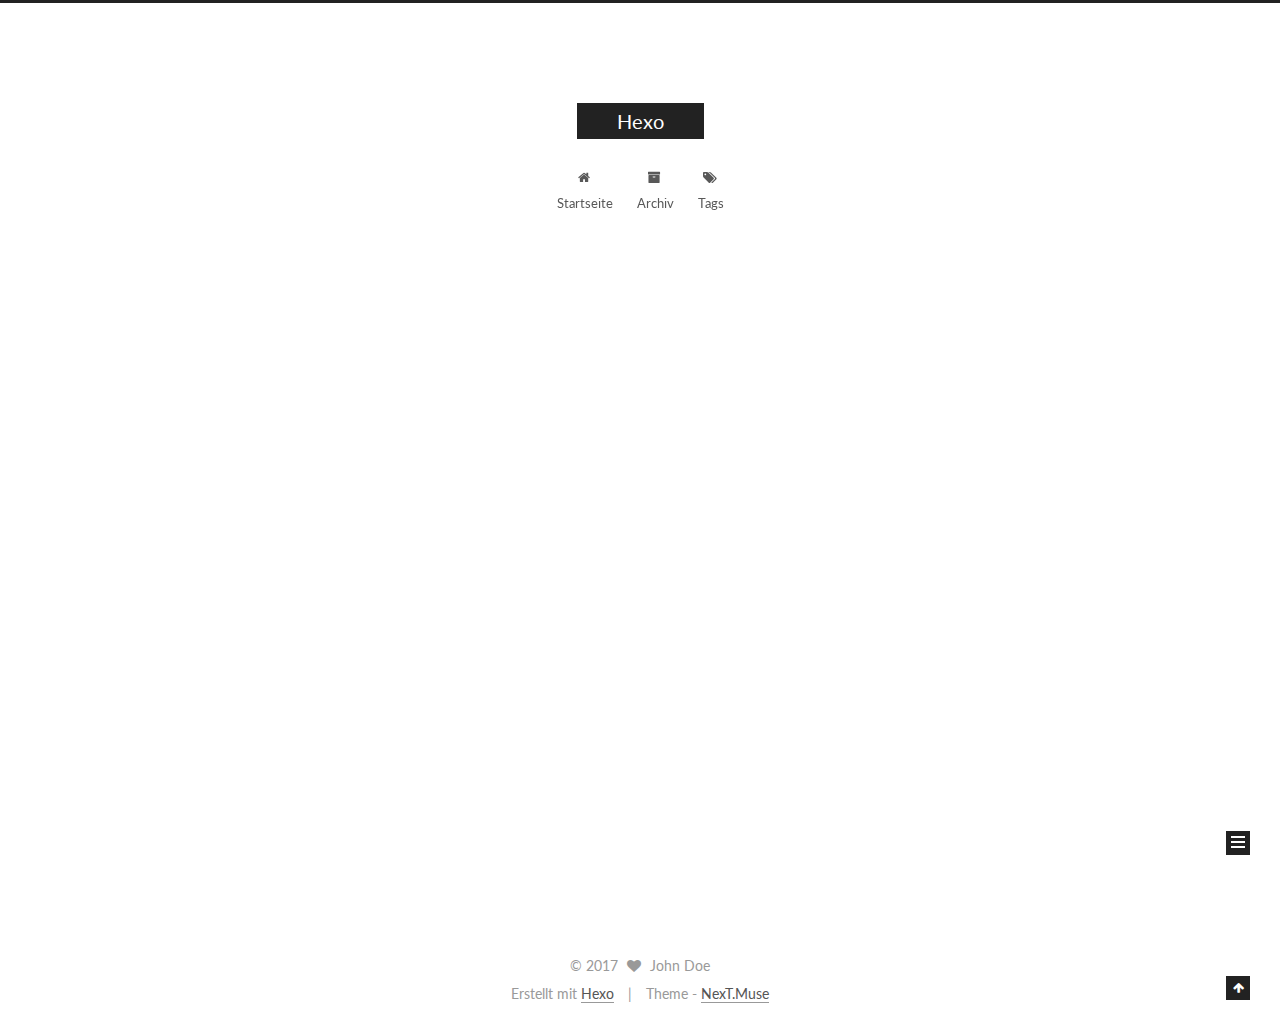
<file: index.html>
<!doctype html>



  


<html class="theme-next muse use-motion" lang="">
<head>
  <meta charset="UTF-8"/>
<meta http-equiv="X-UA-Compatible" content="IE=edge" />
<meta name="viewport" content="width=device-width, initial-scale=1, maximum-scale=1"/>



<meta http-equiv="Cache-Control" content="no-transform" />
<meta http-equiv="Cache-Control" content="no-siteapp" />















  
  
  <link href="/lib/fancybox/source/jquery.fancybox.css?v=2.1.5" rel="stylesheet" type="text/css" />




  
  
  
  

  
    
    
  

  

  

  

  

  
    
    
    <link href="//fonts.googleapis.com/css?family=Lato:300,300italic,400,400italic,700,700italic&subset=latin,latin-ext" rel="stylesheet" type="text/css">
  






<link href="/lib/font-awesome/css/font-awesome.min.css?v=4.6.2" rel="stylesheet" type="text/css" />

<link href="/css/main.css?v=5.1.0" rel="stylesheet" type="text/css" />


  <meta name="keywords" content="Hexo, NexT" />








  <link rel="shortcut icon" type="image/x-icon" href="/favicon.ico?v=5.1.0" />






<meta property="og:type" content="website">
<meta property="og:title" content="Hexo">
<meta property="og:url" content="http://yoursite.com/index.html">
<meta property="og:site_name" content="Hexo">
<meta name="twitter:card" content="summary">
<meta name="twitter:title" content="Hexo">



<script type="text/javascript" id="hexo.configurations">
  var NexT = window.NexT || {};
  var CONFIG = {
    root: '/',
    scheme: 'Muse',
    sidebar: {"position":"left","display":"post","offset":12,"offset_float":0,"b2t":false,"scrollpercent":false},
    fancybox: true,
    motion: true,
    duoshuo: {
      userId: '0',
      author: 'Author'
    },
    algolia: {
      applicationID: '',
      apiKey: '',
      indexName: '',
      hits: {"per_page":10},
      labels: {"input_placeholder":"Search for Posts","hits_empty":"We didn't find any results for the search: ${query}","hits_stats":"${hits} results found in ${time} ms"}
    }
  };
</script>



  <link rel="canonical" href="http://yoursite.com/"/>





  <title> Hexo </title>
</head>

<body itemscope itemtype="http://schema.org/WebPage" lang="">

  














  
  
    
  

  <div class="container one-collumn sidebar-position-left 
   page-home 
 ">
    <div class="headband"></div>

    <header id="header" class="header" itemscope itemtype="http://schema.org/WPHeader">
      <div class="header-inner"><div class="site-brand-wrapper">
  <div class="site-meta ">
    

    <div class="custom-logo-site-title">
      <a href="/"  class="brand" rel="start">
        <span class="logo-line-before"><i></i></span>
        <span class="site-title">Hexo</span>
        <span class="logo-line-after"><i></i></span>
      </a>
    </div>
      
        <p class="site-subtitle"></p>
      
  </div>

  <div class="site-nav-toggle">
    <button>
      <span class="btn-bar"></span>
      <span class="btn-bar"></span>
      <span class="btn-bar"></span>
    </button>
  </div>
</div>

<nav class="site-nav">
  

  
    <ul id="menu" class="menu">
      
        
        <li class="menu-item menu-item-home">
          <a href="/" rel="section">
            
              <i class="menu-item-icon fa fa-fw fa-home"></i> <br />
            
            Startseite
          </a>
        </li>
      
        
        <li class="menu-item menu-item-archives">
          <a href="/archives" rel="section">
            
              <i class="menu-item-icon fa fa-fw fa-archive"></i> <br />
            
            Archiv
          </a>
        </li>
      
        
        <li class="menu-item menu-item-tags">
          <a href="/tags" rel="section">
            
              <i class="menu-item-icon fa fa-fw fa-tags"></i> <br />
            
            Tags
          </a>
        </li>
      

      
    </ul>
  

  
</nav>



 </div>
    </header>

    <main id="main" class="main">
      <div class="main-inner">
        <div class="content-wrap">
          <div id="content" class="content">
            
  <section id="posts" class="posts-expand">
    
      

  

  
  
  

  <article class="post post-type-normal " itemscope itemtype="http://schema.org/Article">
    <link itemprop="mainEntityOfPage" href="http://yoursite.com/2017/02/26/hello-world/">

    <span hidden itemprop="author" itemscope itemtype="http://schema.org/Person">
      <meta itemprop="name" content="John Doe">
      <meta itemprop="description" content="">
      <meta itemprop="image" content="/images/avatar.gif">
    </span>

    <span hidden itemprop="publisher" itemscope itemtype="http://schema.org/Organization">
      <meta itemprop="name" content="Hexo">
    </span>

    
      <header class="post-header">

        
        
          <h1 class="post-title" itemprop="name headline">
            
            
              
                
                <a class="post-title-link" href="/2017/02/26/hello-world/" itemprop="url">
                  node
                </a>
              
            
          </h1>
        

        <div class="post-meta">
          <span class="post-time">
            
              <span class="post-meta-item-icon">
                <i class="fa fa-calendar-o"></i>
              </span>
              
                <span class="post-meta-item-text">Veröffentlicht am</span>
              
              <time title="Post created" itemprop="dateCreated datePublished" datetime="2017-02-26T17:44:05+08:00">
                2017-02-26
              </time>
            

            

            
          </span>

          

          
            
          

          
          

          

          

          

        </div>
      </header>
    


    <div class="post-body" itemprop="articleBody">

      
      

      
        
          
            <p>###global</p>
<ul>
<li>process<blockquote>
<p>nextTick 当前队列的地步<br>process.pid  进程的id<br>process.kill() 杀死进程<br> process.cwd()当前工作目录（__dirname不可以更改）<br>process.exit() 退出进程</p>
</blockquote>
</li>
<li>buffer</li>
<li>setTimeout/clearTimeout</li>
<li>setInterval/clearInterval</li>
<li>console<blockquote>
<p>console.log(error/info/warn/time/timeEnd)</p>
</blockquote>
</li>
</ul>

          
        
      
    </div>

    <div>
      
    </div>

    <div>
      
    </div>


    <footer class="post-footer">
      

      

      

      
      
        <div class="post-eof"></div>
      
    </footer>
  </article>


    
  </section>

  

          
          </div>
          


          

        </div>
        
          
  
  <div class="sidebar-toggle">
    <div class="sidebar-toggle-line-wrap">
      <span class="sidebar-toggle-line sidebar-toggle-line-first"></span>
      <span class="sidebar-toggle-line sidebar-toggle-line-middle"></span>
      <span class="sidebar-toggle-line sidebar-toggle-line-last"></span>
    </div>
  </div>

  <aside id="sidebar" class="sidebar">
    <div class="sidebar-inner">

      

      

      <section class="site-overview sidebar-panel sidebar-panel-active">
        <div class="site-author motion-element" itemprop="author" itemscope itemtype="http://schema.org/Person">
          <img class="site-author-image" itemprop="image"
               src="/images/avatar.gif"
               alt="John Doe" />
          <p class="site-author-name" itemprop="name">John Doe</p>
           
              <p class="site-description motion-element" itemprop="description"></p>
          
        </div>
        <nav class="site-state motion-element">
        
          
            <div class="site-state-item site-state-posts">
              <a href="/archives">
                <span class="site-state-item-count">1</span>
                <span class="site-state-item-name">Artikel</span>
              </a>
            </div>
          

          

          

        </nav>

        

        <div class="links-of-author motion-element">
          
        </div>

        
        

        
        

        


      </section>

      

      

    </div>
  </aside>


        
      </div>
    </main>

    <footer id="footer" class="footer">
      <div class="footer-inner">
        <div class="copyright" >
  
  &copy; 
  <span itemprop="copyrightYear">2017</span>
  <span class="with-love">
    <i class="fa fa-heart"></i>
  </span>
  <span class="author" itemprop="copyrightHolder">John Doe</span>
</div>


<div class="powered-by">
  Erstellt mit  <a class="theme-link" href="https://hexo.io">Hexo</a>
</div>

<div class="theme-info">
  Theme -
  <a class="theme-link" href="https://github.com/iissnan/hexo-theme-next">
    NexT.Muse
  </a>
</div>


        

        
      </div>
    </footer>

    
      <div class="back-to-top">
        <i class="fa fa-arrow-up"></i>
        
      </div>
    
    
  </div>

  

<script type="text/javascript">
  if (Object.prototype.toString.call(window.Promise) !== '[object Function]') {
    window.Promise = null;
  }
</script>









  




  
  <script type="text/javascript" src="/lib/jquery/index.js?v=2.1.3"></script>

  
  <script type="text/javascript" src="/lib/fastclick/lib/fastclick.min.js?v=1.0.6"></script>

  
  <script type="text/javascript" src="/lib/jquery_lazyload/jquery.lazyload.js?v=1.9.7"></script>

  
  <script type="text/javascript" src="/lib/velocity/velocity.min.js?v=1.2.1"></script>

  
  <script type="text/javascript" src="/lib/velocity/velocity.ui.min.js?v=1.2.1"></script>

  
  <script type="text/javascript" src="/lib/fancybox/source/jquery.fancybox.pack.js?v=2.1.5"></script>


  


  <script type="text/javascript" src="/js/src/utils.js?v=5.1.0"></script>

  <script type="text/javascript" src="/js/src/motion.js?v=5.1.0"></script>



  
  

  

  


  <script type="text/javascript" src="/js/src/bootstrap.js?v=5.1.0"></script>



  



  




	





  





  





  



  
  

  

  

  

  


  

</body>
</html>
</file>
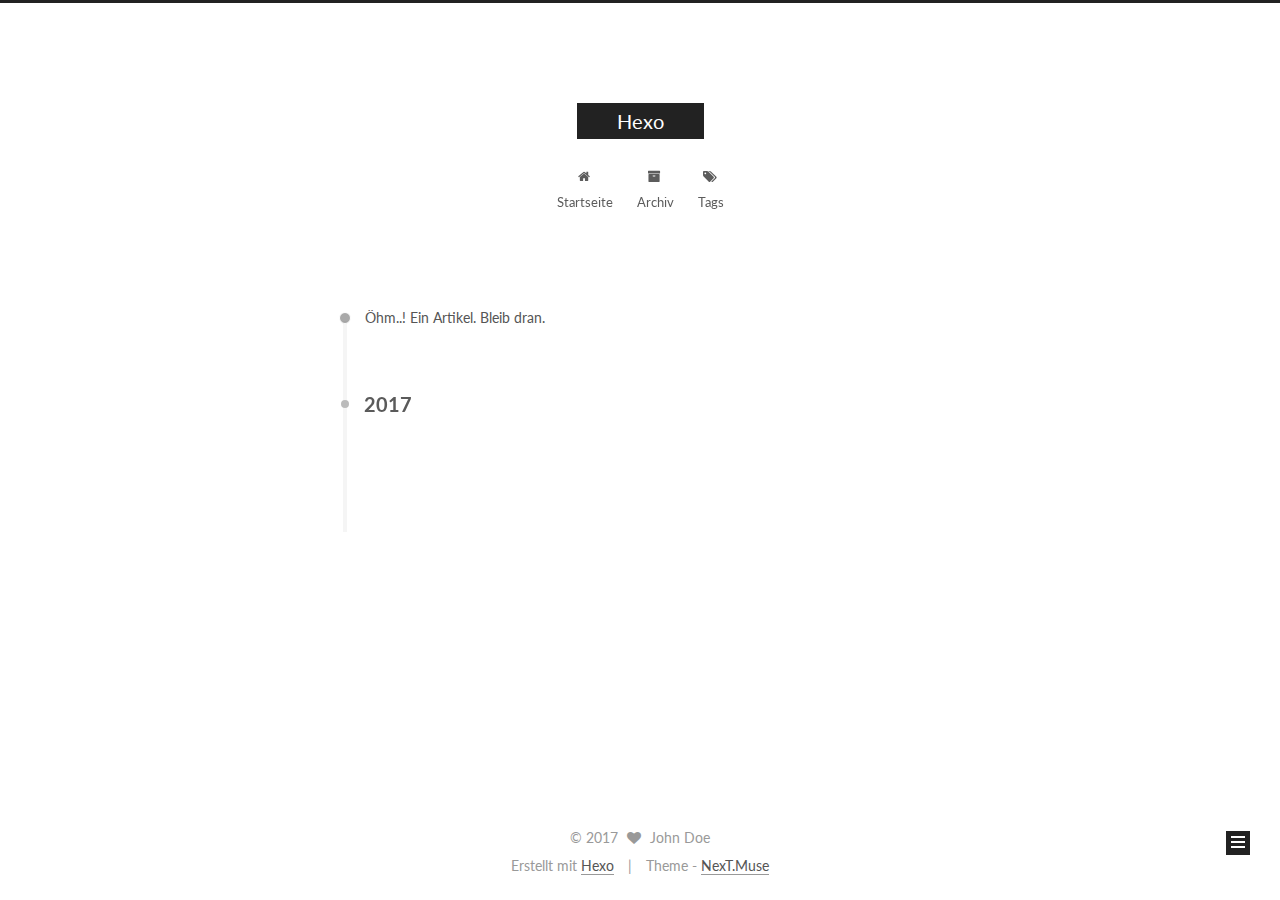
<file: archives/index.html>
<!doctype html>



  


<html class="theme-next muse use-motion" lang="">
<head>
  <meta charset="UTF-8"/>
<meta http-equiv="X-UA-Compatible" content="IE=edge" />
<meta name="viewport" content="width=device-width, initial-scale=1, maximum-scale=1"/>



<meta http-equiv="Cache-Control" content="no-transform" />
<meta http-equiv="Cache-Control" content="no-siteapp" />















  
  
  <link href="/lib/fancybox/source/jquery.fancybox.css?v=2.1.5" rel="stylesheet" type="text/css" />




  
  
  
  

  
    
    
  

  

  

  

  

  
    
    
    <link href="//fonts.googleapis.com/css?family=Lato:300,300italic,400,400italic,700,700italic&subset=latin,latin-ext" rel="stylesheet" type="text/css">
  






<link href="/lib/font-awesome/css/font-awesome.min.css?v=4.6.2" rel="stylesheet" type="text/css" />

<link href="/css/main.css?v=5.1.0" rel="stylesheet" type="text/css" />


  <meta name="keywords" content="Hexo, NexT" />








  <link rel="shortcut icon" type="image/x-icon" href="/favicon.ico?v=5.1.0" />






<meta property="og:type" content="website">
<meta property="og:title" content="Hexo">
<meta property="og:url" content="http://yoursite.com/archives/index.html">
<meta property="og:site_name" content="Hexo">
<meta name="twitter:card" content="summary">
<meta name="twitter:title" content="Hexo">



<script type="text/javascript" id="hexo.configurations">
  var NexT = window.NexT || {};
  var CONFIG = {
    root: '/',
    scheme: 'Muse',
    sidebar: {"position":"left","display":"post","offset":12,"offset_float":0,"b2t":false,"scrollpercent":false},
    fancybox: true,
    motion: true,
    duoshuo: {
      userId: '0',
      author: 'Author'
    },
    algolia: {
      applicationID: '',
      apiKey: '',
      indexName: '',
      hits: {"per_page":10},
      labels: {"input_placeholder":"Search for Posts","hits_empty":"We didn't find any results for the search: ${query}","hits_stats":"${hits} results found in ${time} ms"}
    }
  };
</script>



  <link rel="canonical" href="http://yoursite.com/archives/"/>





  <title> Archiv | Hexo </title>
</head>

<body itemscope itemtype="http://schema.org/WebPage" lang="">

  














  
  
    
  

  <div class="container one-collumn sidebar-position-left  page-archive  ">
    <div class="headband"></div>

    <header id="header" class="header" itemscope itemtype="http://schema.org/WPHeader">
      <div class="header-inner"><div class="site-brand-wrapper">
  <div class="site-meta ">
    

    <div class="custom-logo-site-title">
      <a href="/"  class="brand" rel="start">
        <span class="logo-line-before"><i></i></span>
        <span class="site-title">Hexo</span>
        <span class="logo-line-after"><i></i></span>
      </a>
    </div>
      
        <p class="site-subtitle"></p>
      
  </div>

  <div class="site-nav-toggle">
    <button>
      <span class="btn-bar"></span>
      <span class="btn-bar"></span>
      <span class="btn-bar"></span>
    </button>
  </div>
</div>

<nav class="site-nav">
  

  
    <ul id="menu" class="menu">
      
        
        <li class="menu-item menu-item-home">
          <a href="/" rel="section">
            
              <i class="menu-item-icon fa fa-fw fa-home"></i> <br />
            
            Startseite
          </a>
        </li>
      
        
        <li class="menu-item menu-item-archives">
          <a href="/archives" rel="section">
            
              <i class="menu-item-icon fa fa-fw fa-archive"></i> <br />
            
            Archiv
          </a>
        </li>
      
        
        <li class="menu-item menu-item-tags">
          <a href="/tags" rel="section">
            
              <i class="menu-item-icon fa fa-fw fa-tags"></i> <br />
            
            Tags
          </a>
        </li>
      

      
    </ul>
  

  
</nav>



 </div>
    </header>

    <main id="main" class="main">
      <div class="main-inner">
        <div class="content-wrap">
          <div id="content" class="content">
            

  <section id="posts" class="posts-collapse">
    <span class="archive-move-on"></span>

    <span class="archive-page-counter">
      
      
      
        
      
      Öhm..! Ein Artikel. Bleib dran.
    </span>

    

      
      
      

      
        
        <div class="collection-title">
          <h2 class="archive-year motion-element" id="archive-year-2017">2017</h2>
        </div>
      
      

      

  <article class="post post-type-normal" itemscope itemtype="http://schema.org/Article">
    <header class="post-header">

      <h1 class="post-title">
        
            <a class="post-title-link" href="/2017/02/26/hello-world/" itemprop="url">
              
                <span itemprop="name">node</span>
              
            </a>
        
      </h1>

      <div class="post-meta">
        <time class="post-time" itemprop="dateCreated"
              datetime="2017-02-26T17:44:05+08:00"
              content="2017-02-26" >
          02-26
        </time>
      </div>

    </header>
  </article>



    

  </section>

  


          
          </div>
          


          

        </div>
        
          
  
  <div class="sidebar-toggle">
    <div class="sidebar-toggle-line-wrap">
      <span class="sidebar-toggle-line sidebar-toggle-line-first"></span>
      <span class="sidebar-toggle-line sidebar-toggle-line-middle"></span>
      <span class="sidebar-toggle-line sidebar-toggle-line-last"></span>
    </div>
  </div>

  <aside id="sidebar" class="sidebar">
    <div class="sidebar-inner">

      

      

      <section class="site-overview sidebar-panel sidebar-panel-active">
        <div class="site-author motion-element" itemprop="author" itemscope itemtype="http://schema.org/Person">
          <img class="site-author-image" itemprop="image"
               src="/images/avatar.gif"
               alt="John Doe" />
          <p class="site-author-name" itemprop="name">John Doe</p>
           
              <p class="site-description motion-element" itemprop="description"></p>
          
        </div>
        <nav class="site-state motion-element">
        
          
            <div class="site-state-item site-state-posts">
              <a href="/archives">
                <span class="site-state-item-count">1</span>
                <span class="site-state-item-name">Artikel</span>
              </a>
            </div>
          

          

          

        </nav>

        

        <div class="links-of-author motion-element">
          
        </div>

        
        

        
        

        


      </section>

      

      

    </div>
  </aside>


        
      </div>
    </main>

    <footer id="footer" class="footer">
      <div class="footer-inner">
        <div class="copyright" >
  
  &copy; 
  <span itemprop="copyrightYear">2017</span>
  <span class="with-love">
    <i class="fa fa-heart"></i>
  </span>
  <span class="author" itemprop="copyrightHolder">John Doe</span>
</div>


<div class="powered-by">
  Erstellt mit  <a class="theme-link" href="https://hexo.io">Hexo</a>
</div>

<div class="theme-info">
  Theme -
  <a class="theme-link" href="https://github.com/iissnan/hexo-theme-next">
    NexT.Muse
  </a>
</div>


        

        
      </div>
    </footer>

    
      <div class="back-to-top">
        <i class="fa fa-arrow-up"></i>
        
      </div>
    
    
  </div>

  

<script type="text/javascript">
  if (Object.prototype.toString.call(window.Promise) !== '[object Function]') {
    window.Promise = null;
  }
</script>









  




  
  <script type="text/javascript" src="/lib/jquery/index.js?v=2.1.3"></script>

  
  <script type="text/javascript" src="/lib/fastclick/lib/fastclick.min.js?v=1.0.6"></script>

  
  <script type="text/javascript" src="/lib/jquery_lazyload/jquery.lazyload.js?v=1.9.7"></script>

  
  <script type="text/javascript" src="/lib/velocity/velocity.min.js?v=1.2.1"></script>

  
  <script type="text/javascript" src="/lib/velocity/velocity.ui.min.js?v=1.2.1"></script>

  
  <script type="text/javascript" src="/lib/fancybox/source/jquery.fancybox.pack.js?v=2.1.5"></script>


  


  <script type="text/javascript" src="/js/src/utils.js?v=5.1.0"></script>

  <script type="text/javascript" src="/js/src/motion.js?v=5.1.0"></script>



  
  

  
  
    <script type="text/javascript" id="motion.page.archive">
      $('.archive-year').velocity('transition.slideLeftIn');
    </script>
  


  


  <script type="text/javascript" src="/js/src/bootstrap.js?v=5.1.0"></script>



  



  




	





  





  





  



  
  

  

  

  

  


  

</body>
</html>
</file>
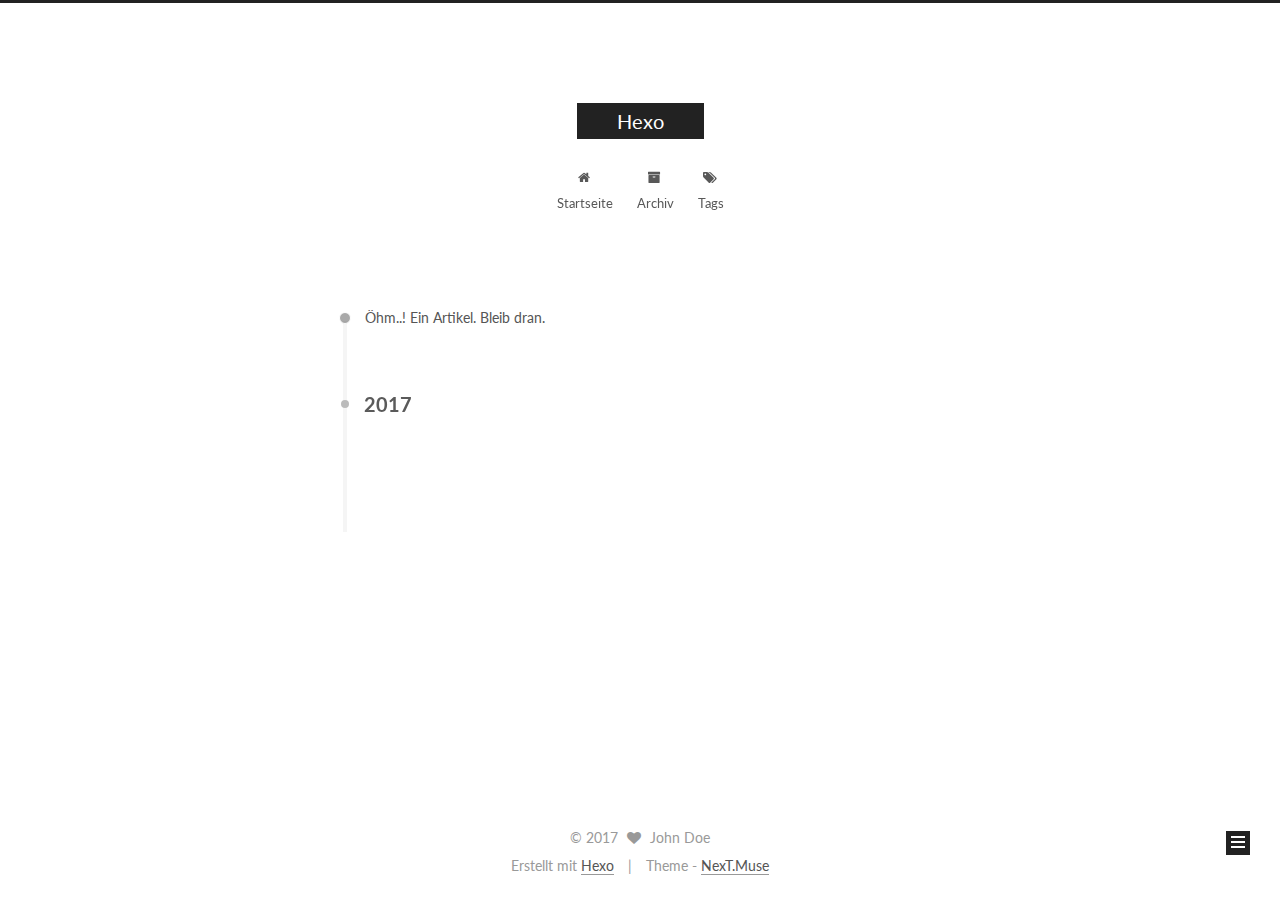
<file: archives/2017/index.html>
<!doctype html>



  


<html class="theme-next muse use-motion" lang="">
<head>
  <meta charset="UTF-8"/>
<meta http-equiv="X-UA-Compatible" content="IE=edge" />
<meta name="viewport" content="width=device-width, initial-scale=1, maximum-scale=1"/>



<meta http-equiv="Cache-Control" content="no-transform" />
<meta http-equiv="Cache-Control" content="no-siteapp" />















  
  
  <link href="/lib/fancybox/source/jquery.fancybox.css?v=2.1.5" rel="stylesheet" type="text/css" />




  
  
  
  

  
    
    
  

  

  

  

  

  
    
    
    <link href="//fonts.googleapis.com/css?family=Lato:300,300italic,400,400italic,700,700italic&subset=latin,latin-ext" rel="stylesheet" type="text/css">
  






<link href="/lib/font-awesome/css/font-awesome.min.css?v=4.6.2" rel="stylesheet" type="text/css" />

<link href="/css/main.css?v=5.1.0" rel="stylesheet" type="text/css" />


  <meta name="keywords" content="Hexo, NexT" />








  <link rel="shortcut icon" type="image/x-icon" href="/favicon.ico?v=5.1.0" />






<meta property="og:type" content="website">
<meta property="og:title" content="Hexo">
<meta property="og:url" content="http://yoursite.com/archives/2017/index.html">
<meta property="og:site_name" content="Hexo">
<meta name="twitter:card" content="summary">
<meta name="twitter:title" content="Hexo">



<script type="text/javascript" id="hexo.configurations">
  var NexT = window.NexT || {};
  var CONFIG = {
    root: '/',
    scheme: 'Muse',
    sidebar: {"position":"left","display":"post","offset":12,"offset_float":0,"b2t":false,"scrollpercent":false},
    fancybox: true,
    motion: true,
    duoshuo: {
      userId: '0',
      author: 'Author'
    },
    algolia: {
      applicationID: '',
      apiKey: '',
      indexName: '',
      hits: {"per_page":10},
      labels: {"input_placeholder":"Search for Posts","hits_empty":"We didn't find any results for the search: ${query}","hits_stats":"${hits} results found in ${time} ms"}
    }
  };
</script>



  <link rel="canonical" href="http://yoursite.com/archives/2017/"/>





  <title> Archiv | Hexo </title>
</head>

<body itemscope itemtype="http://schema.org/WebPage" lang="">

  














  
  
    
  

  <div class="container one-collumn sidebar-position-left  page-archive  ">
    <div class="headband"></div>

    <header id="header" class="header" itemscope itemtype="http://schema.org/WPHeader">
      <div class="header-inner"><div class="site-brand-wrapper">
  <div class="site-meta ">
    

    <div class="custom-logo-site-title">
      <a href="/"  class="brand" rel="start">
        <span class="logo-line-before"><i></i></span>
        <span class="site-title">Hexo</span>
        <span class="logo-line-after"><i></i></span>
      </a>
    </div>
      
        <p class="site-subtitle"></p>
      
  </div>

  <div class="site-nav-toggle">
    <button>
      <span class="btn-bar"></span>
      <span class="btn-bar"></span>
      <span class="btn-bar"></span>
    </button>
  </div>
</div>

<nav class="site-nav">
  

  
    <ul id="menu" class="menu">
      
        
        <li class="menu-item menu-item-home">
          <a href="/" rel="section">
            
              <i class="menu-item-icon fa fa-fw fa-home"></i> <br />
            
            Startseite
          </a>
        </li>
      
        
        <li class="menu-item menu-item-archives">
          <a href="/archives" rel="section">
            
              <i class="menu-item-icon fa fa-fw fa-archive"></i> <br />
            
            Archiv
          </a>
        </li>
      
        
        <li class="menu-item menu-item-tags">
          <a href="/tags" rel="section">
            
              <i class="menu-item-icon fa fa-fw fa-tags"></i> <br />
            
            Tags
          </a>
        </li>
      

      
    </ul>
  

  
</nav>



 </div>
    </header>

    <main id="main" class="main">
      <div class="main-inner">
        <div class="content-wrap">
          <div id="content" class="content">
            

  <section id="posts" class="posts-collapse">
    <span class="archive-move-on"></span>

    <span class="archive-page-counter">
      
      
      
        
      
      Öhm..! Ein Artikel. Bleib dran.
    </span>

    

      
      
      

      
        
        <div class="collection-title">
          <h2 class="archive-year motion-element" id="archive-year-2017">2017</h2>
        </div>
      
      

      

  <article class="post post-type-normal" itemscope itemtype="http://schema.org/Article">
    <header class="post-header">

      <h1 class="post-title">
        
            <a class="post-title-link" href="/2017/02/26/hello-world/" itemprop="url">
              
                <span itemprop="name">node</span>
              
            </a>
        
      </h1>

      <div class="post-meta">
        <time class="post-time" itemprop="dateCreated"
              datetime="2017-02-26T17:44:05+08:00"
              content="2017-02-26" >
          02-26
        </time>
      </div>

    </header>
  </article>



    

  </section>

  


          
          </div>
          


          

        </div>
        
          
  
  <div class="sidebar-toggle">
    <div class="sidebar-toggle-line-wrap">
      <span class="sidebar-toggle-line sidebar-toggle-line-first"></span>
      <span class="sidebar-toggle-line sidebar-toggle-line-middle"></span>
      <span class="sidebar-toggle-line sidebar-toggle-line-last"></span>
    </div>
  </div>

  <aside id="sidebar" class="sidebar">
    <div class="sidebar-inner">

      

      

      <section class="site-overview sidebar-panel sidebar-panel-active">
        <div class="site-author motion-element" itemprop="author" itemscope itemtype="http://schema.org/Person">
          <img class="site-author-image" itemprop="image"
               src="/images/avatar.gif"
               alt="John Doe" />
          <p class="site-author-name" itemprop="name">John Doe</p>
           
              <p class="site-description motion-element" itemprop="description"></p>
          
        </div>
        <nav class="site-state motion-element">
        
          
            <div class="site-state-item site-state-posts">
              <a href="/archives">
                <span class="site-state-item-count">1</span>
                <span class="site-state-item-name">Artikel</span>
              </a>
            </div>
          

          

          

        </nav>

        

        <div class="links-of-author motion-element">
          
        </div>

        
        

        
        

        


      </section>

      

      

    </div>
  </aside>


        
      </div>
    </main>

    <footer id="footer" class="footer">
      <div class="footer-inner">
        <div class="copyright" >
  
  &copy; 
  <span itemprop="copyrightYear">2017</span>
  <span class="with-love">
    <i class="fa fa-heart"></i>
  </span>
  <span class="author" itemprop="copyrightHolder">John Doe</span>
</div>


<div class="powered-by">
  Erstellt mit  <a class="theme-link" href="https://hexo.io">Hexo</a>
</div>

<div class="theme-info">
  Theme -
  <a class="theme-link" href="https://github.com/iissnan/hexo-theme-next">
    NexT.Muse
  </a>
</div>


        

        
      </div>
    </footer>

    
      <div class="back-to-top">
        <i class="fa fa-arrow-up"></i>
        
      </div>
    
    
  </div>

  

<script type="text/javascript">
  if (Object.prototype.toString.call(window.Promise) !== '[object Function]') {
    window.Promise = null;
  }
</script>









  




  
  <script type="text/javascript" src="/lib/jquery/index.js?v=2.1.3"></script>

  
  <script type="text/javascript" src="/lib/fastclick/lib/fastclick.min.js?v=1.0.6"></script>

  
  <script type="text/javascript" src="/lib/jquery_lazyload/jquery.lazyload.js?v=1.9.7"></script>

  
  <script type="text/javascript" src="/lib/velocity/velocity.min.js?v=1.2.1"></script>

  
  <script type="text/javascript" src="/lib/velocity/velocity.ui.min.js?v=1.2.1"></script>

  
  <script type="text/javascript" src="/lib/fancybox/source/jquery.fancybox.pack.js?v=2.1.5"></script>


  


  <script type="text/javascript" src="/js/src/utils.js?v=5.1.0"></script>

  <script type="text/javascript" src="/js/src/motion.js?v=5.1.0"></script>



  
  

  
  
    <script type="text/javascript" id="motion.page.archive">
      $('.archive-year').velocity('transition.slideLeftIn');
    </script>
  


  


  <script type="text/javascript" src="/js/src/bootstrap.js?v=5.1.0"></script>



  



  




	





  





  





  



  
  

  

  

  

  


  

</body>
</html>
</file>
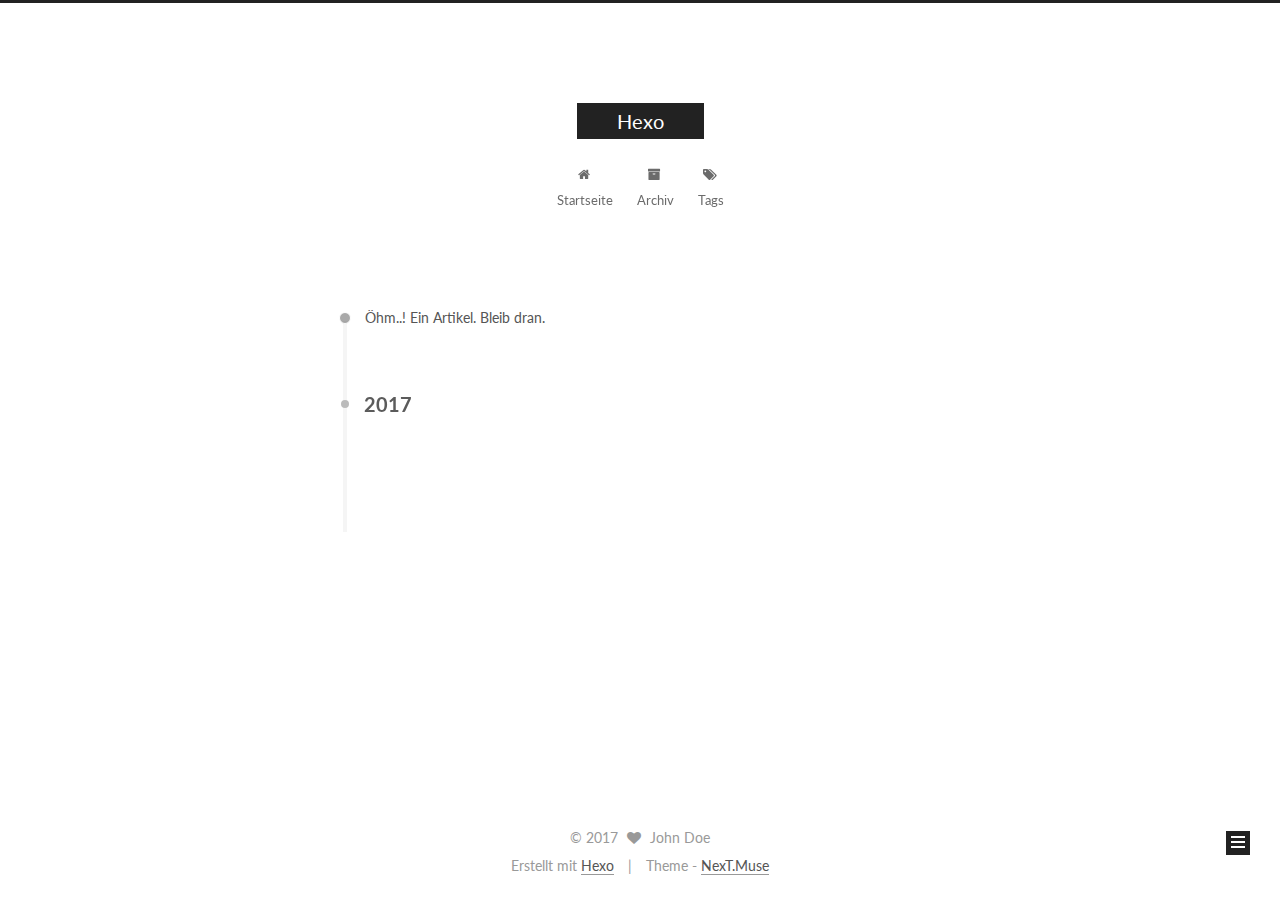
<file: archives/2017/02/index.html>
<!doctype html>



  


<html class="theme-next muse use-motion" lang="">
<head>
  <meta charset="UTF-8"/>
<meta http-equiv="X-UA-Compatible" content="IE=edge" />
<meta name="viewport" content="width=device-width, initial-scale=1, maximum-scale=1"/>



<meta http-equiv="Cache-Control" content="no-transform" />
<meta http-equiv="Cache-Control" content="no-siteapp" />















  
  
  <link href="/lib/fancybox/source/jquery.fancybox.css?v=2.1.5" rel="stylesheet" type="text/css" />




  
  
  
  

  
    
    
  

  

  

  

  

  
    
    
    <link href="//fonts.googleapis.com/css?family=Lato:300,300italic,400,400italic,700,700italic&subset=latin,latin-ext" rel="stylesheet" type="text/css">
  






<link href="/lib/font-awesome/css/font-awesome.min.css?v=4.6.2" rel="stylesheet" type="text/css" />

<link href="/css/main.css?v=5.1.0" rel="stylesheet" type="text/css" />


  <meta name="keywords" content="Hexo, NexT" />








  <link rel="shortcut icon" type="image/x-icon" href="/favicon.ico?v=5.1.0" />






<meta property="og:type" content="website">
<meta property="og:title" content="Hexo">
<meta property="og:url" content="http://yoursite.com/archives/2017/02/index.html">
<meta property="og:site_name" content="Hexo">
<meta name="twitter:card" content="summary">
<meta name="twitter:title" content="Hexo">



<script type="text/javascript" id="hexo.configurations">
  var NexT = window.NexT || {};
  var CONFIG = {
    root: '/',
    scheme: 'Muse',
    sidebar: {"position":"left","display":"post","offset":12,"offset_float":0,"b2t":false,"scrollpercent":false},
    fancybox: true,
    motion: true,
    duoshuo: {
      userId: '0',
      author: 'Author'
    },
    algolia: {
      applicationID: '',
      apiKey: '',
      indexName: '',
      hits: {"per_page":10},
      labels: {"input_placeholder":"Search for Posts","hits_empty":"We didn't find any results for the search: ${query}","hits_stats":"${hits} results found in ${time} ms"}
    }
  };
</script>



  <link rel="canonical" href="http://yoursite.com/archives/2017/02/"/>





  <title> Archiv | Hexo </title>
</head>

<body itemscope itemtype="http://schema.org/WebPage" lang="">

  














  
  
    
  

  <div class="container one-collumn sidebar-position-left  page-archive  ">
    <div class="headband"></div>

    <header id="header" class="header" itemscope itemtype="http://schema.org/WPHeader">
      <div class="header-inner"><div class="site-brand-wrapper">
  <div class="site-meta ">
    

    <div class="custom-logo-site-title">
      <a href="/"  class="brand" rel="start">
        <span class="logo-line-before"><i></i></span>
        <span class="site-title">Hexo</span>
        <span class="logo-line-after"><i></i></span>
      </a>
    </div>
      
        <p class="site-subtitle"></p>
      
  </div>

  <div class="site-nav-toggle">
    <button>
      <span class="btn-bar"></span>
      <span class="btn-bar"></span>
      <span class="btn-bar"></span>
    </button>
  </div>
</div>

<nav class="site-nav">
  

  
    <ul id="menu" class="menu">
      
        
        <li class="menu-item menu-item-home">
          <a href="/" rel="section">
            
              <i class="menu-item-icon fa fa-fw fa-home"></i> <br />
            
            Startseite
          </a>
        </li>
      
        
        <li class="menu-item menu-item-archives">
          <a href="/archives" rel="section">
            
              <i class="menu-item-icon fa fa-fw fa-archive"></i> <br />
            
            Archiv
          </a>
        </li>
      
        
        <li class="menu-item menu-item-tags">
          <a href="/tags" rel="section">
            
              <i class="menu-item-icon fa fa-fw fa-tags"></i> <br />
            
            Tags
          </a>
        </li>
      

      
    </ul>
  

  
</nav>



 </div>
    </header>

    <main id="main" class="main">
      <div class="main-inner">
        <div class="content-wrap">
          <div id="content" class="content">
            

  <section id="posts" class="posts-collapse">
    <span class="archive-move-on"></span>

    <span class="archive-page-counter">
      
      
      
        
      
      Öhm..! Ein Artikel. Bleib dran.
    </span>

    

      
      
      

      
        
        <div class="collection-title">
          <h2 class="archive-year motion-element" id="archive-year-2017">2017</h2>
        </div>
      
      

      

  <article class="post post-type-normal" itemscope itemtype="http://schema.org/Article">
    <header class="post-header">

      <h1 class="post-title">
        
            <a class="post-title-link" href="/2017/02/26/hello-world/" itemprop="url">
              
                <span itemprop="name">node</span>
              
            </a>
        
      </h1>

      <div class="post-meta">
        <time class="post-time" itemprop="dateCreated"
              datetime="2017-02-26T17:44:05+08:00"
              content="2017-02-26" >
          02-26
        </time>
      </div>

    </header>
  </article>



    

  </section>

  


          
          </div>
          


          

        </div>
        
          
  
  <div class="sidebar-toggle">
    <div class="sidebar-toggle-line-wrap">
      <span class="sidebar-toggle-line sidebar-toggle-line-first"></span>
      <span class="sidebar-toggle-line sidebar-toggle-line-middle"></span>
      <span class="sidebar-toggle-line sidebar-toggle-line-last"></span>
    </div>
  </div>

  <aside id="sidebar" class="sidebar">
    <div class="sidebar-inner">

      

      

      <section class="site-overview sidebar-panel sidebar-panel-active">
        <div class="site-author motion-element" itemprop="author" itemscope itemtype="http://schema.org/Person">
          <img class="site-author-image" itemprop="image"
               src="/images/avatar.gif"
               alt="John Doe" />
          <p class="site-author-name" itemprop="name">John Doe</p>
           
              <p class="site-description motion-element" itemprop="description"></p>
          
        </div>
        <nav class="site-state motion-element">
        
          
            <div class="site-state-item site-state-posts">
              <a href="/archives">
                <span class="site-state-item-count">1</span>
                <span class="site-state-item-name">Artikel</span>
              </a>
            </div>
          

          

          

        </nav>

        

        <div class="links-of-author motion-element">
          
        </div>

        
        

        
        

        


      </section>

      

      

    </div>
  </aside>


        
      </div>
    </main>

    <footer id="footer" class="footer">
      <div class="footer-inner">
        <div class="copyright" >
  
  &copy; 
  <span itemprop="copyrightYear">2017</span>
  <span class="with-love">
    <i class="fa fa-heart"></i>
  </span>
  <span class="author" itemprop="copyrightHolder">John Doe</span>
</div>


<div class="powered-by">
  Erstellt mit  <a class="theme-link" href="https://hexo.io">Hexo</a>
</div>

<div class="theme-info">
  Theme -
  <a class="theme-link" href="https://github.com/iissnan/hexo-theme-next">
    NexT.Muse
  </a>
</div>


        

        
      </div>
    </footer>

    
      <div class="back-to-top">
        <i class="fa fa-arrow-up"></i>
        
      </div>
    
    
  </div>

  

<script type="text/javascript">
  if (Object.prototype.toString.call(window.Promise) !== '[object Function]') {
    window.Promise = null;
  }
</script>









  




  
  <script type="text/javascript" src="/lib/jquery/index.js?v=2.1.3"></script>

  
  <script type="text/javascript" src="/lib/fastclick/lib/fastclick.min.js?v=1.0.6"></script>

  
  <script type="text/javascript" src="/lib/jquery_lazyload/jquery.lazyload.js?v=1.9.7"></script>

  
  <script type="text/javascript" src="/lib/velocity/velocity.min.js?v=1.2.1"></script>

  
  <script type="text/javascript" src="/lib/velocity/velocity.ui.min.js?v=1.2.1"></script>

  
  <script type="text/javascript" src="/lib/fancybox/source/jquery.fancybox.pack.js?v=2.1.5"></script>


  


  <script type="text/javascript" src="/js/src/utils.js?v=5.1.0"></script>

  <script type="text/javascript" src="/js/src/motion.js?v=5.1.0"></script>



  
  

  
  
    <script type="text/javascript" id="motion.page.archive">
      $('.archive-year').velocity('transition.slideLeftIn');
    </script>
  


  


  <script type="text/javascript" src="/js/src/bootstrap.js?v=5.1.0"></script>



  



  




	





  





  





  



  
  

  

  

  

  


  

</body>
</html>
</file>
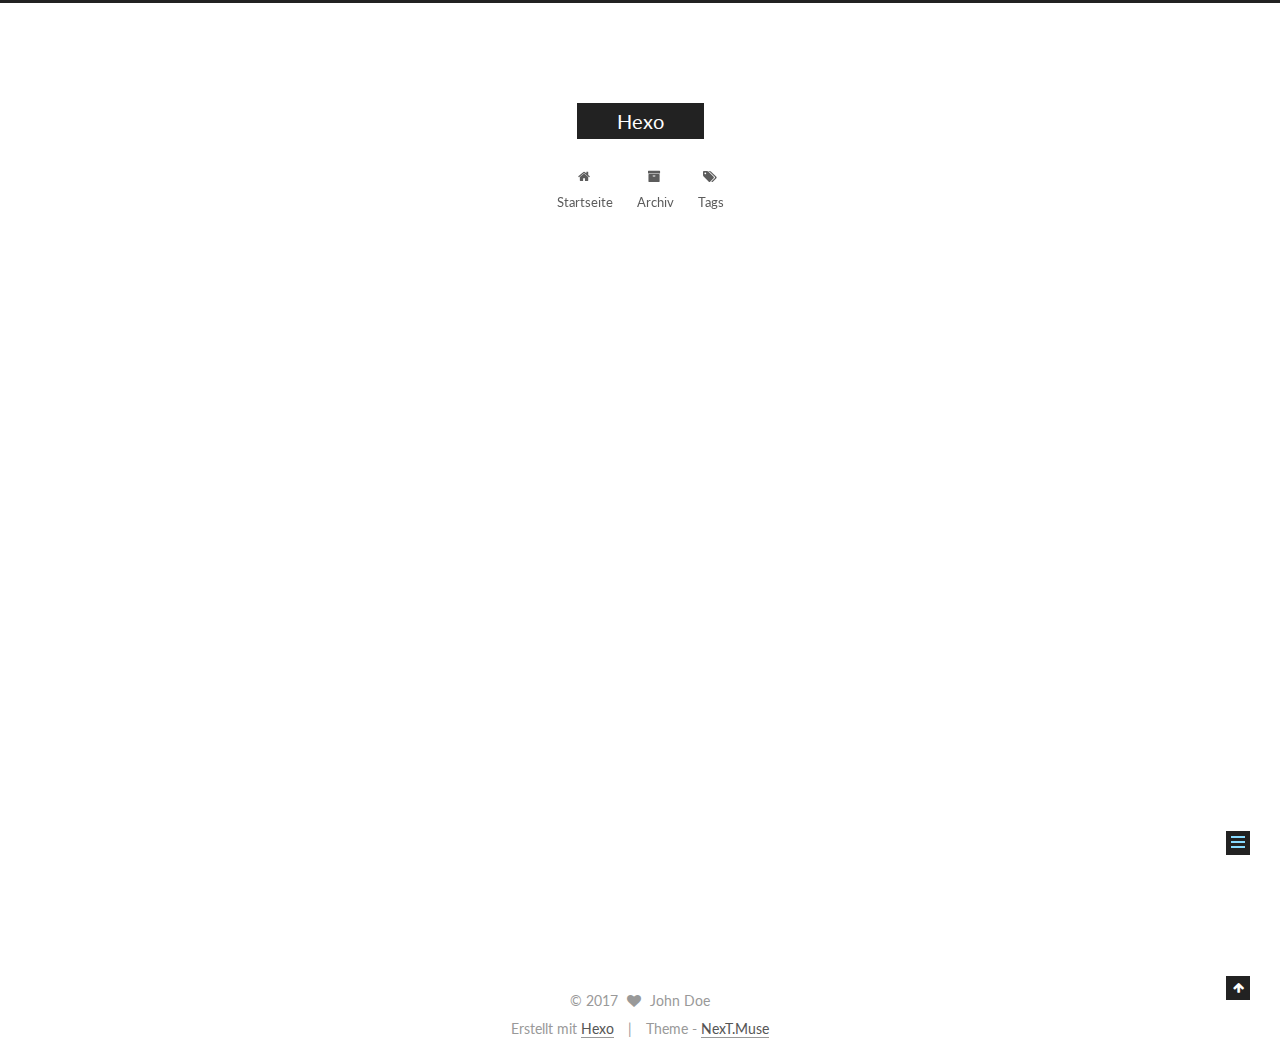
<file: 2017/02/26/hello-world/index.html>
<!doctype html>



  


<html class="theme-next muse use-motion" lang="">
<head>
  <meta charset="UTF-8"/>
<meta http-equiv="X-UA-Compatible" content="IE=edge" />
<meta name="viewport" content="width=device-width, initial-scale=1, maximum-scale=1"/>



<meta http-equiv="Cache-Control" content="no-transform" />
<meta http-equiv="Cache-Control" content="no-siteapp" />















  
  
  <link href="/lib/fancybox/source/jquery.fancybox.css?v=2.1.5" rel="stylesheet" type="text/css" />




  
  
  
  

  
    
    
  

  

  

  

  

  
    
    
    <link href="//fonts.googleapis.com/css?family=Lato:300,300italic,400,400italic,700,700italic&subset=latin,latin-ext" rel="stylesheet" type="text/css">
  






<link href="/lib/font-awesome/css/font-awesome.min.css?v=4.6.2" rel="stylesheet" type="text/css" />

<link href="/css/main.css?v=5.1.0" rel="stylesheet" type="text/css" />


  <meta name="keywords" content="Hexo, NexT" />








  <link rel="shortcut icon" type="image/x-icon" href="/favicon.ico?v=5.1.0" />






<meta name="description" content="###global

process
nextTick 当前队列的地步process.pid  进程的idprocess.kill() 杀死进程 process.cwd()当前工作目录（__dirname不可以更改）process.exit() 退出进程


buffer
setTimeout/clearTimeout
setInterval/clearInterval
console
conso">
<meta property="og:type" content="article">
<meta property="og:title" content="node">
<meta property="og:url" content="http://yoursite.com/2017/02/26/hello-world/index.html">
<meta property="og:site_name" content="Hexo">
<meta property="og:description" content="###global

process
nextTick 当前队列的地步process.pid  进程的idprocess.kill() 杀死进程 process.cwd()当前工作目录（__dirname不可以更改）process.exit() 退出进程


buffer
setTimeout/clearTimeout
setInterval/clearInterval
console
conso">
<meta property="og:updated_time" content="2017-02-26T09:56:45.532Z">
<meta name="twitter:card" content="summary">
<meta name="twitter:title" content="node">
<meta name="twitter:description" content="###global

process
nextTick 当前队列的地步process.pid  进程的idprocess.kill() 杀死进程 process.cwd()当前工作目录（__dirname不可以更改）process.exit() 退出进程


buffer
setTimeout/clearTimeout
setInterval/clearInterval
console
conso">



<script type="text/javascript" id="hexo.configurations">
  var NexT = window.NexT || {};
  var CONFIG = {
    root: '/',
    scheme: 'Muse',
    sidebar: {"position":"left","display":"post","offset":12,"offset_float":0,"b2t":false,"scrollpercent":false},
    fancybox: true,
    motion: true,
    duoshuo: {
      userId: '0',
      author: 'Author'
    },
    algolia: {
      applicationID: '',
      apiKey: '',
      indexName: '',
      hits: {"per_page":10},
      labels: {"input_placeholder":"Search for Posts","hits_empty":"We didn't find any results for the search: ${query}","hits_stats":"${hits} results found in ${time} ms"}
    }
  };
</script>



  <link rel="canonical" href="http://yoursite.com/2017/02/26/hello-world/"/>





  <title> node | Hexo </title>
</head>

<body itemscope itemtype="http://schema.org/WebPage" lang="">

  














  
  
    
  

  <div class="container one-collumn sidebar-position-left page-post-detail ">
    <div class="headband"></div>

    <header id="header" class="header" itemscope itemtype="http://schema.org/WPHeader">
      <div class="header-inner"><div class="site-brand-wrapper">
  <div class="site-meta ">
    

    <div class="custom-logo-site-title">
      <a href="/"  class="brand" rel="start">
        <span class="logo-line-before"><i></i></span>
        <span class="site-title">Hexo</span>
        <span class="logo-line-after"><i></i></span>
      </a>
    </div>
      
        <p class="site-subtitle"></p>
      
  </div>

  <div class="site-nav-toggle">
    <button>
      <span class="btn-bar"></span>
      <span class="btn-bar"></span>
      <span class="btn-bar"></span>
    </button>
  </div>
</div>

<nav class="site-nav">
  

  
    <ul id="menu" class="menu">
      
        
        <li class="menu-item menu-item-home">
          <a href="/" rel="section">
            
              <i class="menu-item-icon fa fa-fw fa-home"></i> <br />
            
            Startseite
          </a>
        </li>
      
        
        <li class="menu-item menu-item-archives">
          <a href="/archives" rel="section">
            
              <i class="menu-item-icon fa fa-fw fa-archive"></i> <br />
            
            Archiv
          </a>
        </li>
      
        
        <li class="menu-item menu-item-tags">
          <a href="/tags" rel="section">
            
              <i class="menu-item-icon fa fa-fw fa-tags"></i> <br />
            
            Tags
          </a>
        </li>
      

      
    </ul>
  

  
</nav>



 </div>
    </header>

    <main id="main" class="main">
      <div class="main-inner">
        <div class="content-wrap">
          <div id="content" class="content">
            

  <div id="posts" class="posts-expand">
    

  

  
  
  

  <article class="post post-type-normal " itemscope itemtype="http://schema.org/Article">
    <link itemprop="mainEntityOfPage" href="http://yoursite.com/2017/02/26/hello-world/">

    <span hidden itemprop="author" itemscope itemtype="http://schema.org/Person">
      <meta itemprop="name" content="John Doe">
      <meta itemprop="description" content="">
      <meta itemprop="image" content="/images/avatar.gif">
    </span>

    <span hidden itemprop="publisher" itemscope itemtype="http://schema.org/Organization">
      <meta itemprop="name" content="Hexo">
    </span>

    
      <header class="post-header">

        
        
          <h1 class="post-title" itemprop="name headline">
            
            
              
                node
              
            
          </h1>
        

        <div class="post-meta">
          <span class="post-time">
            
              <span class="post-meta-item-icon">
                <i class="fa fa-calendar-o"></i>
              </span>
              
                <span class="post-meta-item-text">Veröffentlicht am</span>
              
              <time title="Post created" itemprop="dateCreated datePublished" datetime="2017-02-26T17:44:05+08:00">
                2017-02-26
              </time>
            

            

            
          </span>

          

          
            
          

          
          

          

          

          

        </div>
      </header>
    


    <div class="post-body" itemprop="articleBody">

      
      

      
        <p>###global</p>
<ul>
<li>process<blockquote>
<p>nextTick 当前队列的地步<br>process.pid  进程的id<br>process.kill() 杀死进程<br> process.cwd()当前工作目录（__dirname不可以更改）<br>process.exit() 退出进程</p>
</blockquote>
</li>
<li>buffer</li>
<li>setTimeout/clearTimeout</li>
<li>setInterval/clearInterval</li>
<li>console<blockquote>
<p>console.log(error/info/warn/time/timeEnd)</p>
</blockquote>
</li>
</ul>

      
    </div>

    <div>
      
        

      
    </div>

    <div>
      
        

      
    </div>


    <footer class="post-footer">
      

      
        
      

      

      
      
    </footer>
  </article>



    <div class="post-spread">
      
    </div>
  </div>

          
          </div>
          


          
  <div class="comments" id="comments">
    
  </div>


        </div>
        
          
  
  <div class="sidebar-toggle">
    <div class="sidebar-toggle-line-wrap">
      <span class="sidebar-toggle-line sidebar-toggle-line-first"></span>
      <span class="sidebar-toggle-line sidebar-toggle-line-middle"></span>
      <span class="sidebar-toggle-line sidebar-toggle-line-last"></span>
    </div>
  </div>

  <aside id="sidebar" class="sidebar">
    <div class="sidebar-inner">

      

      

      <section class="site-overview sidebar-panel sidebar-panel-active">
        <div class="site-author motion-element" itemprop="author" itemscope itemtype="http://schema.org/Person">
          <img class="site-author-image" itemprop="image"
               src="/images/avatar.gif"
               alt="John Doe" />
          <p class="site-author-name" itemprop="name">John Doe</p>
           
              <p class="site-description motion-element" itemprop="description"></p>
          
        </div>
        <nav class="site-state motion-element">
        
          
            <div class="site-state-item site-state-posts">
              <a href="/archives">
                <span class="site-state-item-count">1</span>
                <span class="site-state-item-name">Artikel</span>
              </a>
            </div>
          

          

          

        </nav>

        

        <div class="links-of-author motion-element">
          
        </div>

        
        

        
        

        


      </section>

      

      

    </div>
  </aside>


        
      </div>
    </main>

    <footer id="footer" class="footer">
      <div class="footer-inner">
        <div class="copyright" >
  
  &copy; 
  <span itemprop="copyrightYear">2017</span>
  <span class="with-love">
    <i class="fa fa-heart"></i>
  </span>
  <span class="author" itemprop="copyrightHolder">John Doe</span>
</div>


<div class="powered-by">
  Erstellt mit  <a class="theme-link" href="https://hexo.io">Hexo</a>
</div>

<div class="theme-info">
  Theme -
  <a class="theme-link" href="https://github.com/iissnan/hexo-theme-next">
    NexT.Muse
  </a>
</div>


        

        
      </div>
    </footer>

    
      <div class="back-to-top">
        <i class="fa fa-arrow-up"></i>
        
      </div>
    
    
  </div>

  

<script type="text/javascript">
  if (Object.prototype.toString.call(window.Promise) !== '[object Function]') {
    window.Promise = null;
  }
</script>









  




  
  <script type="text/javascript" src="/lib/jquery/index.js?v=2.1.3"></script>

  
  <script type="text/javascript" src="/lib/fastclick/lib/fastclick.min.js?v=1.0.6"></script>

  
  <script type="text/javascript" src="/lib/jquery_lazyload/jquery.lazyload.js?v=1.9.7"></script>

  
  <script type="text/javascript" src="/lib/velocity/velocity.min.js?v=1.2.1"></script>

  
  <script type="text/javascript" src="/lib/velocity/velocity.ui.min.js?v=1.2.1"></script>

  
  <script type="text/javascript" src="/lib/fancybox/source/jquery.fancybox.pack.js?v=2.1.5"></script>


  


  <script type="text/javascript" src="/js/src/utils.js?v=5.1.0"></script>

  <script type="text/javascript" src="/js/src/motion.js?v=5.1.0"></script>



  
  

  
  <script type="text/javascript" src="/js/src/scrollspy.js?v=5.1.0"></script>
<script type="text/javascript" src="/js/src/post-details.js?v=5.1.0"></script>



  


  <script type="text/javascript" src="/js/src/bootstrap.js?v=5.1.0"></script>



  



  




	





  





  





  



  
  

  

  

  

  


  

</body>
</html>
</file>
<file: css/main.css>
/* normalize.css v3.0.2 | MIT License | git.io/normalize */
html {
  font-family: sans-serif; /* 1 */
  -ms-text-size-adjust: 100%; /* 2 */
  -webkit-text-size-adjust: 100%; /* 2 */
}
body {
  margin: 0;
}
article,
aside,
details,
figcaption,
figure,
footer,
header,
hgroup,
main,
menu,
nav,
section,
summary {
  display: block;
}
audio,
canvas,
progress,
video {
  display: inline-block; /* 1 */
  vertical-align: baseline; /* 2 */
}
audio:not([controls]) {
  display: none;
  height: 0;
}
[hidden],
template {
  display: none;
}
a {
  background-color: transparent;
}
a:active,
a:hover {
  outline: 0;
}
abbr[title] {
  border-bottom: 1px dotted;
}
b,
strong {
  font-weight: bold;
}
dfn {
  font-style: italic;
}
h1 {
  font-size: 2em;
  margin: 0.67em 0;
}
mark {
  background: #ff0;
  color: #000;
}
small {
  font-size: 80%;
}
sub,
sup {
  font-size: 75%;
  line-height: 0;
  position: relative;
  vertical-align: baseline;
}
sup {
  top: -0.5em;
}
sub {
  bottom: -0.25em;
}
img {
  border: 0;
}
svg:not(:root) {
  overflow: hidden;
}
figure {
  margin: 1em 40px;
}
hr {
  -moz-box-sizing: content-box;
  box-sizing: content-box;
  height: 0;
}
pre {
  overflow: auto;
}
code,
kbd,
pre,
samp {
  font-family: monospace, monospace;
  font-size: 1em;
}
button,
input,
optgroup,
select,
textarea {
  color: inherit; /* 1 */
  font: inherit; /* 2 */
  margin: 0; /* 3 */
}
button {
  overflow: visible;
}
button,
select {
  text-transform: none;
}
button,
html input[type="button"],
input[type="reset"],
input[type="submit"] {
  -webkit-appearance: button; /* 2 */
  cursor: pointer; /* 3 */
}
button[disabled],
html input[disabled] {
  cursor: default;
}
button::-moz-focus-inner,
input::-moz-focus-inner {
  border: 0;
  padding: 0;
}
input {
  line-height: normal;
}
input[type="checkbox"],
input[type="radio"] {
  box-sizing: border-box; /* 1 */
  padding: 0; /* 2 */
}
input[type="number"]::-webkit-inner-spin-button,
input[type="number"]::-webkit-outer-spin-button {
  height: auto;
}
input[type="search"] {
  -webkit-appearance: textfield; /* 1 */
  -moz-box-sizing: content-box;
  -webkit-box-sizing: content-box; /* 2 */
  box-sizing: content-box;
}
input[type="search"]::-webkit-search-cancel-button,
input[type="search"]::-webkit-search-decoration {
  -webkit-appearance: none;
}
fieldset {
  border: 1px solid #c0c0c0;
  margin: 0 2px;
  padding: 0.35em 0.625em 0.75em;
}
legend {
  border: 0; /* 1 */
  padding: 0; /* 2 */
}
textarea {
  overflow: auto;
}
optgroup {
  font-weight: bold;
}
table {
  border-collapse: collapse;
  border-spacing: 0;
}
td,
th {
  padding: 0;
}
::selection {
  background: #262a30;
  color: #fff;
}
body {
  position: relative;
  font-family: 'Lato', "PingFang SC", "Microsoft YaHei", sans-serif;
  font-size: 14px;
  line-height: 2;
  color: #555;
  background: #fff;
}
@media (max-width: 767px) {
  body {
    padding-right: 0 !important;
  }
}
@media (min-width: 768px) and (max-width: 991px) {
  body {
    padding-right: 0 !important;
  }
}
@media (min-width: 1600px) {
  body {
    font-size: 16px;
  }
}
h1,
h2,
h3,
h4,
h5,
h6 {
  margin: 0;
  padding: 0;
  font-weight: bold;
  line-height: 1.5;
  font-family: 'Lato', "PingFang SC", "Microsoft YaHei", sans-serif;
}
h2,
h3,
h4,
h5,
h6 {
  margin: 20px 0 15px;
}
h1 {
  font-size: 22px;
}
@media (max-width: 767px) {
  h1 {
    font-size: 18px;
  }
}
h2 {
  font-size: 20px;
}
@media (max-width: 767px) {
  h2 {
    font-size: 16px;
  }
}
h3 {
  font-size: 18px;
}
@media (max-width: 767px) {
  h3 {
    font-size: 14px;
  }
}
h4 {
  font-size: 16px;
}
@media (max-width: 767px) {
  h4 {
    font-size: 12px;
  }
}
h5 {
  font-size: 14px;
}
@media (max-width: 767px) {
  h5 {
    font-size: 10px;
  }
}
h6 {
  font-size: 12px;
}
@media (max-width: 767px) {
  h6 {
    font-size: 8px;
  }
}
p {
  margin: 0 0 25px 0;
}
a {
  color: #555;
  text-decoration: none;
  border-bottom: 1px solid #999;
  word-wrap: break-word;
}
a:hover {
  color: #222;
  border-bottom-color: #222;
}
ul {
  list-style: none;
}
blockquote {
  margin: 0;
  padding: 0;
}
img {
  display: block;
  margin: auto;
  max-width: 100%;
  height: auto;
}
hr {
  margin: 40px 0;
  height: 3px;
  border: none;
  background-color: #ddd;
  background-image: repeating-linear-gradient(-45deg, #fff, #fff 4px, transparent 4px, transparent 8px);
}
blockquote {
  padding: 0 15px;
  color: #666;
  border-left: 4px solid #ddd;
}
blockquote cite::before {
  content: "-";
  padding: 0 5px;
}
dt {
  font-weight: 700;
}
dd {
  margin: 0;
  padding: 0;
}
.text-left {
  text-align: left;
}
.text-center {
  text-align: center;
}
.text-right {
  text-align: right;
}
.text-justify {
  text-align: justify;
}
.text-nowrap {
  white-space: nowrap;
}
.text-lowercase {
  text-transform: lowercase;
}
.text-uppercase {
  text-transform: uppercase;
}
.text-capitalize {
  text-transform: capitalize;
}
.center-block {
  display: block;
  margin-left: auto;
  margin-right: auto;
}
.clearfix:before,
.clearfix:after {
  content: " ";
  display: table;
}
.clearfix:after {
  clear: both;
}
.pullquote {
  width: 45%;
}
.pullquote.left {
  float: left;
  margin-left: 5px;
  margin-right: 10px;
}
.pullquote.right {
  float: right;
  margin-left: 10px;
  margin-right: 5px;
}
.affix.affix.affix {
  position: fixed;
}
.translation {
  margin-top: -20px;
  font-size: 14px;
  color: #999;
}
.scrollbar-measure {
  width: 100px;
  height: 100px;
  overflow: scroll;
  position: absolute;
  top: -9999px;
}
.use-motion .motion-element {
  opacity: 0;
}
table {
  margin: 20px 0;
  width: 100%;
  border-collapse: collapse;
  border-spacing: 0;
  border: 1px solid #ddd;
  font-size: 14px;
  table-layout: fixed;
  word-wrap: break-all;
}
table>tbody>tr:nth-of-type(odd) {
  background-color: #f9f9f9;
}
table>tbody>tr:hover {
  background-color: #f5f5f5;
}
caption,
th,
td {
  padding: 8px;
  text-align: left;
  vertical-align: middle;
  font-weight: normal;
}
th,
td {
  border-bottom: 3px solid #ddd;
  border-right: 1px solid #eee;
}
th {
  padding-bottom: 10px;
  font-weight: 700;
}
td {
  border-bottom-width: 1px;
}
html,
body {
  height: 100%;
}
.container {
  position: relative;
  min-height: 100%;
}
.header-inner {
  margin: 0 auto;
  padding: 100px 0 70px;
  width: 700px;
}
@media (min-width: 1600px) {
  .container .header-inner {
    width: 900px;
  }
}
.main {
  padding-bottom: 150px;
}
.main-inner {
  margin: 0 auto;
  width: 700px;
}
@media (min-width: 1600px) {
  .container .main-inner {
    width: 900px;
  }
}
.footer {
  position: absolute;
  left: 0;
  bottom: 0;
  width: 100%;
  min-height: 50px;
}
.footer-inner {
  box-sizing: border-box;
  margin: 20px auto;
  width: 700px;
}
@media (min-width: 1600px) {
  .container .footer-inner {
    width: 900px;
  }
}
pre,
.highlight {
  overflow: auto;
  margin: 20px 0;
  padding: 0;
  font-size: 13px;
  color: #4d4d4c;
  background: #f7f7f7;
  line-height: 1.6;
}
pre,
code {
  font-family: consolas, Menlo, "PingFang SC", "Microsoft YaHei", monospace;
}
code {
  padding: 2px 4px;
  word-wrap: break-word;
  color: #4d4d4c;
  background: #f7f7f7;
  border-radius: 3px;
  font-size: 13px;
}
pre code {
  padding: 0;
  color: #4d4d4c;
  background: none;
  text-shadow: none;
}
.highlight {
  border-radius: 1px;
}
.highlight pre {
  border: none;
  margin: 0;
  padding: 10px 0;
}
.highlight table {
  margin: 0;
  width: auto;
  border: none;
}
.highlight td {
  border: none;
  padding: 0;
}
.highlight figcaption {
  font-size: 1em;
  color: #4d4d4c;
  line-height: 1em;
  margin-bottom: 1em;
}
.highlight figcaption:before,
.highlight figcaption:after {
  content: " ";
  display: table;
}
.highlight figcaption:after {
  clear: both;
}
.highlight figcaption a {
  float: right;
  color: #4d4d4c;
}
.highlight figcaption a:hover {
  border-bottom-color: #4d4d4c;
}
.highlight .gutter pre {
  padding-left: 10px;
  padding-right: 10px;
  color: #869194;
  text-align: right;
  background-color: #eff2f3;
}
.highlight .code pre {
  padding-left: 10px;
  padding-right: 10px;
  background-color: #f7f7f7;
}
.highlight .line {
  height: 20px;
}
.gutter {
  -webkit-user-select: none;
  -moz-user-select: none;
  -ms-user-select: none;
  user-select: none;
}
.gist table {
  width: auto;
}
.gist table td {
  border: none;
}
pre .deletion {
  background: #fdd;
}
pre .addition {
  background: #dfd;
}
pre .meta {
  color: #8959a8;
}
pre .comment {
  color: #8e908c;
}
pre .variable,
pre .attribute,
pre .tag,
pre .regexp,
pre .ruby .constant,
pre .xml .tag .title,
pre .xml .pi,
pre .xml .doctype,
pre .html .doctype,
pre .css .id,
pre .css .class,
pre .css .pseudo {
  color: #c82829;
}
pre .number,
pre .preprocessor,
pre .built_in,
pre .literal,
pre .params,
pre .constant,
pre .command {
  color: #f5871f;
}
pre .ruby .class .title,
pre .css .rules .attribute,
pre .string,
pre .value,
pre .inheritance,
pre .header,
pre .ruby .symbol,
pre .xml .cdata,
pre .special,
pre .number,
pre .formula {
  color: #718c00;
}
pre .title,
pre .css .hexcolor {
  color: #3e999f;
}
pre .function,
pre .python .decorator,
pre .python .title,
pre .ruby .function .title,
pre .ruby .title .keyword,
pre .perl .sub,
pre .javascript .title,
pre .coffeescript .title {
  color: #4271ae;
}
pre .keyword,
pre .javascript .function {
  color: #8959a8;
}
.full-image.full-image.full-image {
  border: none;
  max-width: 100%;
  width: auto;
  margin: 20px auto;
}
@media (min-width: 992px) {
  .full-image.full-image.full-image {
    max-width: none;
    width: 110%;
    margin: 25px -5%;
  }
}
.blockquote-center,
.page-home .post-type-quote blockquote,
.page-post-detail .post-type-quote blockquote {
  position: relative;
  margin: 40px 0;
  padding: 0;
  border-left: none;
  text-align: center;
}
.blockquote-center::before,
.page-home .post-type-quote blockquote::before,
.page-post-detail .post-type-quote blockquote::before,
.blockquote-center::after,
.page-home .post-type-quote blockquote::after,
.page-post-detail .post-type-quote blockquote::after {
  position: absolute;
  content: ' ';
  display: block;
  width: 100%;
  height: 24px;
  opacity: 0.2;
  background-repeat: no-repeat;
  background-position: 0 -6px;
  background-size: 22px 22px;
}
.blockquote-center::before,
.page-home .post-type-quote blockquote::before,
.page-post-detail .post-type-quote blockquote::before {
  top: -20px;
  background-image: url("../images/quote-l.svg");
  border-top: 1px solid #ccc;
}
.blockquote-center::after,
.page-home .post-type-quote blockquote::after,
.page-post-detail .post-type-quote blockquote::after {
  bottom: -20px;
  background-image: url("../images/quote-r.svg");
  border-bottom: 1px solid #ccc;
  background-position: 100% 8px;
}
.blockquote-center p,
.page-home .post-type-quote blockquote p,
.page-post-detail .post-type-quote blockquote p,
.blockquote-center div,
.page-home .post-type-quote blockquote div,
.page-post-detail .post-type-quote blockquote div {
  text-align: center;
}
.post .post-body .group-picture img {
  box-sizing: border-box;
  padding: 0 3px;
  border: none;
}
.post .group-picture-row {
  overflow: hidden;
  margin-top: 6px;
}
.post .group-picture-row:first-child {
  margin-top: 0;
}
.post .group-picture-column {
  float: left;
}
.page-post-detail .post-body .group-picture-column {
  float: none;
  margin-top: 10px;
  width: auto !important;
}
.page-post-detail .post-body .group-picture-column img {
  margin: 0 auto;
}
.page-archive .group-picture-container {
  overflow: hidden;
}
.page-archive .group-picture-row {
  float: left;
}
.page-archive .group-picture-row:first-child {
  margin-top: 6px;
}
.page-archive .group-picture-column {
  max-width: 150px;
  max-height: 150px;
}
.note {
  padding: 20px;
  margin: 20px 0;
  border: 1px solid #eee;
  border-left-width: 5px;
  border-radius: 3px;
}
.note h2,
.note h3,
.note h4,
.note h5,
.note h6 {
  margin-top: 0;
  margin-bottom: 5px;
}
.note p:last-child {
  margin-bottom: 0;
}
.note code {
  border-radius: 3px;
}
.note+.note {
  margin-top: -5px;
}
.default {
  border-left-color: #777;
}
.default h2,
.default h3,
.default h4,
.default h5,
.default h6 {
  color: #777;
}
.primary {
  border-left-color: #428bca;
}
.primary h2,
.primary h3,
.primary h4,
.primary h5,
.primary h6 {
  color: #428bca;
}
.success {
  border-left-color: #5cb85c;
}
.success h2,
.success h3,
.success h4,
.success h5,
.success h6 {
  color: #5cb85c;
}
.danger {
  border-left-color: #d9534f;
}
.danger h2,
.danger h3,
.danger h4,
.danger h5,
.danger h6 {
  color: #d9534f;
}
.warning {
  border-left-color: #f0ad4e;
}
.warning h2,
.warning h3,
.warning h4,
.warning h5,
.warning h6 {
  color: #f0ad4e;
}
.info {
  border-left-color: #5bc0de;
}
.info h2,
.info h3,
.info h4,
.info h5,
.info h6 {
  color: #5bc0de;
}
.exturl {
  background-color: transparent;
  cursor: pointer;
  border-bottom: 1px solid #999;
}
.exturl .fa {
  font-size: 14px;
}
.exturl:active,
.exturl:hover {
  outline: 0;
  color: #222;
  border-bottom-color: #222;
}
.btn {
  display: inline-block;
  padding: 0 20px;
  font-size: 14px;
  color: #fff;
  background: #222;
  border: 2px solid #222;
  text-decoration: none;
  border-radius: 0;
  transition-property: background-color;
  transition-duration: 0.2s;
  transition-timing-function: ease-in-out;
  transition-delay: 0s;
}
.btn:hover,
.post-button .btn:hover {
  border-color: #222;
  color: #222;
  background: #fff;
}
.btn-bar {
  display: block;
  width: 22px;
  height: 2px;
  background: #555;
  border-radius: 1px;
}
.btn-bar+.btn-bar {
  margin-top: 4px;
}
.pagination {
  margin: 120px 0 40px;
  text-align: center;
  border-top: 1px solid #eee;
}
.page-number-basic,
.pagination .prev,
.pagination .next,
.pagination .page-number,
.pagination .space {
  display: inline-block;
  position: relative;
  top: -1px;
  margin: 0 10px;
  padding: 0 10px;
  line-height: 30px;
}
@media (max-width: 767px) {
  .page-number-basic,
  .pagination .prev,
  .pagination .next,
  .pagination .page-number,
  .pagination .space {
    margin: 0 5px;
  }
}
.pagination .prev,
.pagination .next,
.pagination .page-number {
  border-bottom: 0;
  border-top: 1px solid #eee;
  transition-property: border-color;
  transition-duration: 0.2s;
  transition-timing-function: ease-in-out;
  transition-delay: 0s;
}
.pagination .prev:hover,
.pagination .next:hover,
.pagination .page-number:hover {
  border-top-color: #222;
}
.pagination .space {
  padding: 0;
  margin: 0;
}
.pagination .prev {
  margin-left: 0;
}
.pagination .next {
  margin-right: 0;
}
.pagination .page-number.current {
  color: #fff;
  background: #ccc;
  border-top-color: #ccc;
}
@media (max-width: 767px) {
  .pagination {
    border-top: none;
  }
  .pagination .prev,
  .pagination .next,
  .pagination .page-number {
    margin-bottom: 10px;
    border-top: 0;
    border-bottom: 1px solid #eee;
  }
  .pagination .prev:hover,
  .pagination .next:hover,
  .pagination .page-number:hover {
    border-bottom-color: #222;
  }
}
.comments {
  margin: 60px 20px 0;
}
.tag-cloud {
  text-align: center;
}
.tag-cloud a {
  display: inline-block;
  margin: 10px;
}
.back-to-top {
  box-sizing: border-box;
  position: fixed;
  bottom: -100px;
  right: 30px;
  z-index: 1050;
  padding: 0 6px;
  width: 24px;
  background: #222;
  font-size: 12px;
  opacity: 1;
  color: #fff;
  cursor: pointer;
  text-align: center;
  -webkit-transform: translateZ(0);
  transition-property: bottom;
  transition-duration: 0.2s;
  transition-timing-function: ease-in-out;
  transition-delay: 0s;
}
@media (max-width: 767px) {
  .back-to-top {
    display: none;
  }
}
@media (min-width: 768px) and (max-width: 991px) {
  .back-to-top {
    display: none;
  }
}
.back-to-top.back-to-top-on {
  bottom: 19px;
}
.header {
  background: #fff;
}
.header-inner {
  position: relative;
}
.headband {
  height: 3px;
  background: #222;
}
.site-meta {
  margin: 0;
  text-align: center;
}
@media (max-width: 767px) {
  .site-meta {
    text-align: center;
  }
}
.brand {
  position: relative;
  display: inline-block;
  padding: 0 40px;
  color: #fff;
  background: #222;
  border-bottom: none;
}
.brand:hover {
  color: #fff;
}
.logo {
  display: inline-block;
  margin-right: 5px;
  line-height: 36px;
  vertical-align: top;
}
.site-title {
  display: inline-block;
  vertical-align: top;
  line-height: 36px;
  font-size: 20px;
  font-weight: normal;
  font-family: 'Lato', "PingFang SC", "Microsoft YaHei", sans-serif;
}
.site-subtitle {
  margin-top: 10px;
  font-size: 13px;
  color: #999;
}
.use-motion .brand {
  opacity: 0;
}
.use-motion .logo,
.use-motion .site-title,
.use-motion .site-subtitle {
  opacity: 0;
  position: relative;
  top: -10px;
}
.site-nav-toggle {
  display: none;
  position: absolute;
  top: 10px;
  left: 10px;
}
@media (max-width: 767px) {
  .site-nav-toggle {
    display: block;
  }
}
.site-nav-toggle button {
  margin-top: 2px;
  padding: 9px 10px;
  background: transparent;
  border: none;
}
@media (max-width: 767px) {
  .site-nav {
    display: none;
    margin: 0 -10px;
    padding: 0 10px;
    clear: both;
    border-top: 1px solid #ddd;
  }
}
@media (min-width: 768px) and (max-width: 991px) {
  .site-nav {
    display: block !important;
  }
}
@media (min-width: 992px) {
  .site-nav {
    display: block !important;
  }
}
.menu {
  margin-top: 20px;
  padding-left: 0;
  text-align: center;
}
.menu .menu-item {
  display: inline-block;
  margin: 0 10px;
}
@media screen and (max-width: 767px) {
  .menu .menu-item {
    margin-top: 10px;
  }
}
.menu .menu-item a {
  display: block;
  font-size: 13px;
  line-height: inherit;
  border-bottom: 1px solid transparent;
  transition-property: border-color;
  transition-duration: 0.2s;
  transition-timing-function: ease-in-out;
  transition-delay: 0s;
}
.menu .menu-item a:hover {
  border-bottom-color: #222;
}
.menu .menu-item .fa {
  margin-right: 5px;
}
.use-motion .menu-item {
  opacity: 0;
}
.post-body {
  font-family: 'Lato', "PingFang SC", "Microsoft YaHei", sans-serif;
}
@media (max-width: 767px) {
  .post-body {
    word-break: break-word;
  }
}
.post-body .fancybox img {
  display: block !important;
  margin: 0 auto;
  cursor: pointer;
  cursor: zoom-in;
  cursor: -webkit-zoom-in;
}
.post-body .image-caption,
.post-body .figure .caption {
  margin: 10px auto 15px;
  text-align: center;
  font-size: 14px;
  color: #999;
  font-weight: bold;
  line-height: 1;
}
.post-sticky-flag {
  display: inline-block;
  font-size: 16px;
  -ms-transform: rotate(30deg);
  -webkit-transform: rotate(30deg);
  -moz-transform: rotate(30deg);
  -ms-transform: rotate(30deg);
  -o-transform: rotate(30deg);
  transform: rotate(30deg);
}
.posts-expand {
  padding-top: 40px;
}
@media (max-width: 767px) {
  .posts-expand {
    margin: 0 20px;
  }
  .post-body pre,
  .post-body .highlight {
    padding: 10px;
  }
  .post-body pre .gutter pre,
  .post-body .highlight .gutter pre {
    padding-right: 10px;
  }
}
@media (min-width: 992px) {
  .posts-expand .post-body {
    text-align: justify;
  }
}
.posts-expand .post-body h2,
.posts-expand .post-body h3,
.posts-expand .post-body h4,
.posts-expand .post-body h5,
.posts-expand .post-body h6 {
  padding-top: 10px;
}
.posts-expand .post-body h2 .header-anchor,
.posts-expand .post-body h3 .header-anchor,
.posts-expand .post-body h4 .header-anchor,
.posts-expand .post-body h5 .header-anchor,
.posts-expand .post-body h6 .header-anchor {
  float: right;
  margin-left: 10px;
  color: #ccc;
  border-bottom-style: none;
  visibility: hidden;
}
.posts-expand .post-body h2 .header-anchor:hover,
.posts-expand .post-body h3 .header-anchor:hover,
.posts-expand .post-body h4 .header-anchor:hover,
.posts-expand .post-body h5 .header-anchor:hover,
.posts-expand .post-body h6 .header-anchor:hover {
  color: inherit;
}
.posts-expand .post-body h2:hover .header-anchor,
.posts-expand .post-body h3:hover .header-anchor,
.posts-expand .post-body h4:hover .header-anchor,
.posts-expand .post-body h5:hover .header-anchor,
.posts-expand .post-body h6:hover .header-anchor {
  visibility: visible;
}
.posts-expand .post-body ul li {
  list-style: circle;
}
.posts-expand .post-body img {
  box-sizing: border-box;
  margin: auto;
  padding: 3px;
  border: 1px solid #ddd;
}
.posts-expand .fancybox img {
  margin: 0 auto;
}
@media (max-width: 767px) {
  .posts-collapse {
    margin: 0 20px;
  }
  .posts-collapse .post-title,
  .posts-collapse .post-meta {
    display: block;
    width: auto;
    text-align: left;
  }
}
.posts-collapse {
  position: relative;
  z-index: 1010;
  margin-left: 55px;
}
.posts-collapse::after {
  content: " ";
  position: absolute;
  top: 20px;
  left: 0;
  margin-left: -2px;
  width: 4px;
  height: 100%;
  background: #f5f5f5;
  z-index: -1;
}
@media (max-width: 767px) {
  .posts-collapse {
    margin: 0 20px;
  }
}
.posts-collapse .collection-title {
  position: relative;
  margin: 60px 0;
}
.posts-collapse .collection-title h2 {
  margin-left: 20px;
}
.posts-collapse .collection-title small {
  color: #bbb;
}
.posts-collapse .collection-title::before {
  content: " ";
  position: absolute;
  left: 0;
  top: 50%;
  margin-left: -4px;
  margin-top: -4px;
  width: 8px;
  height: 8px;
  background: #bbb;
  border-radius: 50%;
}
.posts-collapse .post {
  margin: 30px 0;
}
.posts-collapse .post-header {
  position: relative;
  transition-duration: 0.2s;
  transition-timing-function: ease-in-out;
  transition-delay: 0s;
  transition-property: border;
  border-bottom: 1px dashed #ccc;
}
.posts-collapse .post-header::before {
  content: " ";
  position: absolute;
  left: 0;
  top: 12px;
  width: 6px;
  height: 6px;
  margin-left: -4px;
  background: #bbb;
  border-radius: 50%;
  border: 1px solid #fff;
  transition-duration: 0.2s;
  transition-timing-function: ease-in-out;
  transition-delay: 0s;
  transition-property: background;
}
.posts-collapse .post-header:hover {
  border-bottom-color: #666;
}
.posts-collapse .post-header:hover::before {
  background: #222;
}
.posts-collapse .post-meta {
  position: absolute;
  font-size: 12px;
  left: 20px;
  top: 5px;
}
.posts-collapse .post-comments-count {
  display: none;
}
.posts-collapse .post-title {
  margin-left: 60px;
  font-size: 16px;
  font-weight: normal;
  line-height: inherit;
}
.posts-collapse .post-title::after {
  margin-left: 3px;
  opacity: 0.6;
}
.posts-collapse .post-title a {
  color: #666;
  border-bottom: none;
}
.page-home .post-type-quote .post-header,
.page-post-detail .post-type-quote .post-header,
.page-home .post-type-quote .post-tags,
.page-post-detail .post-type-quote .post-tags {
  display: none;
}
.posts-expand .post-title {
  font-size: 26px;
  text-align: center;
  word-break: break-word;
  font-weight: 400;
}
@media (max-width: 767px) {
  .posts-expand .post-title {
    font-size: 22px;
  }
}
.posts-expand .post-title-link {
  display: inline-block;
  position: relative;
  color: #555;
  border-bottom: none;
  line-height: 1.2;
  vertical-align: top;
}
.posts-expand .post-title-link::before {
  content: "";
  position: absolute;
  width: 100%;
  height: 2px;
  bottom: 0;
  left: 0;
  background-color: #000;
  visibility: hidden;
  -webkit-transform: scaleX(0);
  -moz-transform: scaleX(0);
  -ms-transform: scaleX(0);
  -o-transform: scaleX(0);
  transform: scaleX(0);
  transition-duration: 0.2s;
  transition-timing-function: ease-in-out;
  transition-delay: 0s;
}
.posts-expand .post-title-link:hover::before {
  visibility: visible;
  -webkit-transform: scaleX(1);
  -moz-transform: scaleX(1);
  -ms-transform: scaleX(1);
  -o-transform: scaleX(1);
  transform: scaleX(1);
}
.posts-expand .post-title-link .fa {
  font-size: 16px;
}
.posts-expand .post-meta {
  margin: 3px 0 60px 0;
  color: #999;
  font-family: 'Lato', "PingFang SC", "Microsoft YaHei", sans-serif;
  font-size: 12px;
  text-align: center;
}
.posts-expand .post-meta .post-category-list {
  display: inline-block;
  margin: 0;
  padding: 3px;
}
.posts-expand .post-meta .post-category-list-link {
  color: #999;
}
.posts-expand .post-meta .post-description {
  font-size: 14px;
  margin-top: 2px;
}
.post-meta-divider {
  margin: 0 0.5em;
}
.post-meta-item-icon {
  margin-right: 3px;
}
@media (min-width: 768px) and (max-width: 991px) {
  .post-meta-item-icon {
    display: inline-block;
  }
}
@media (max-width: 767px) {
  .post-meta-item-icon {
    display: inline-block;
  }
}
@media (min-width: 768px) and (max-width: 991px) {
  .post-meta-item-text {
    display: none;
  }
}
@media (max-width: 767px) {
  .post-meta-item-text {
    display: none;
  }
}
@media (max-width: 767px) {
  .posts-expand .post-comments-count {
    display: none;
  }
}
.social-like {
  font-size: 14px;
  height: 20px;
  text-align: center;
  border-top: 1px solid #eee;
  padding-top: 9px;
  margin-top: 45px;
  display: flex;
  justify-content: center;
}
.vk_like {
  width: 85px;
  height: 21px;
  padding-top: 7px;
  align-self: center;
}
.fb_like {
  height: 30px;
  align-self: center;
}
.post-button {
  margin-top: 50px;
}
.post-button .btn {
  color: #fff;
  font-size: 14px;
  background: #222;
  border-radius: 0;
  line-height: 2;
  margin: 0 4px 8px 4px;
}
.post-button .fa-fw {
  width: 1.285714285714286em;
  text-align: left;
}
.posts-expand .post-tags {
  margin-top: 40px;
  text-align: center;
}
.posts-expand .post-tags a {
  display: inline-block;
  margin-right: 10px;
  font-size: 13px;
}
.post-nav {
  display: table;
  margin-top: 15px;
  width: 100%;
  border-top: 1px solid #eee;
}
.post-nav-divider {
  display: table-cell;
  width: 10%;
}
.post-nav-item {
  display: table-cell;
  padding: 10px 0 0 0;
  width: 45%;
  vertical-align: top;
}
.post-nav-item a {
  position: relative;
  display: block;
  line-height: 25px;
  font-size: 14px;
  color: #555;
  border-bottom: none;
}
.post-nav-item a:hover {
  color: #222;
  border-bottom: none;
}
.post-nav-item a:active {
  top: 2px;
}
.post-nav-item .fa {
  position: absolute;
  top: 8px;
  left: 0;
  font-size: 12px;
}
.post-nav-next a {
  padding-left: 15px;
}
.post-nav-prev {
  text-align: right;
}
.post-nav-prev a {
  padding-right: 15px;
}
.post-nav-prev .fa {
  right: 0;
  left: auto;
}
.posts-expand .post-eof {
  display: block;
  margin: 80px auto 60px;
  width: 8%;
  height: 1px;
  background: #ccc;
  text-align: center;
}
.post:last-child .post-eof.post-eof.post-eof {
  display: none;
}
.post-gallery {
  display: table;
  table-layout: fixed;
  width: 100%;
  border-collapse: separate;
}
.post-gallery-row {
  display: table-row;
}
.post-gallery .post-gallery-img {
  display: table-cell;
  text-align: center;
  vertical-align: middle;
  border: none;
}
.post-gallery .post-gallery-img img {
  max-width: 100%;
  max-height: 100%;
  border: none;
}
.fancybox-close,
.fancybox-close:hover {
  border: none;
}
.sidebar {
  position: fixed;
  right: 0;
  top: 0;
  bottom: 0;
  width: 0;
  z-index: 1040;
  box-shadow: inset 0 2px 6px #000;
  background: #222;
  -webkit-transform: translateZ(0);
}
.sidebar a {
  color: #999;
  border-bottom-color: #555;
}
.sidebar a:hover {
  color: #eee;
}
@media (min-width: 768px) and (max-width: 991px) {
  .sidebar {
    display: none !important;
  }
}
@media (max-width: 767px) {
  .sidebar {
    display: none !important;
  }
}
.sidebar-inner {
  position: relative;
  padding: 20px 10px;
  color: #999;
  text-align: center;
}
.sidebar-toggle {
  position: fixed;
  right: 30px;
  bottom: 45px;
  width: 14px;
  height: 14px;
  padding: 5px;
  background: #222;
  line-height: 0;
  z-index: 1050;
  cursor: pointer;
  -webkit-transform: translateZ(0);
}
@media (min-width: 768px) and (max-width: 991px) {
  .sidebar-toggle {
    display: none;
  }
}
@media (max-width: 767px) {
  .sidebar-toggle {
    display: none;
  }
}
.sidebar-toggle-line {
  position: relative;
  display: inline-block;
  vertical-align: top;
  height: 2px;
  width: 100%;
  background: #fff;
  margin-top: 3px;
}
.sidebar-toggle-line:first-child {
  margin-top: 0;
}
.site-author-image {
  display: block;
  margin: 0 auto;
  padding: 2px;
  max-width: 96px;
  height: auto;
  border: 2px solid #333;
}
.site-author-name {
  margin: 5px 0 0;
  text-align: center;
  color: #f5f5f5;
  font-weight: normal;
}
.site-description {
  margin-top: 5px;
  text-align: center;
  font-size: 14px;
  color: #999;
}
.site-state {
  overflow: hidden;
  line-height: 1.4;
  white-space: nowrap;
  text-align: center;
}
.site-state-item {
  display: inline-block;
  padding: 0 15px;
  border-left: 1px solid #333;
}
.site-state-item:first-child {
  border-left: none;
}
.site-state-item a {
  border-bottom: none;
}
.site-state-item-count {
  display: block;
  text-align: center;
  color: inherit;
  font-weight: 600;
  font-size: 18px;
}
.site-state-item-name {
  font-size: 13px;
  color: inherit;
}
.feed-link {
  margin-top: 20px;
}
.feed-link a {
  display: inline-block;
  padding: 0 15px;
  color: #fc6423;
  border: 1px solid #fc6423;
  border-radius: 4px;
}
.feed-link a i {
  color: #fc6423;
  font-size: 14px;
}
.feed-link a:hover {
  color: #fff;
  background: #fc6423;
}
.feed-link a:hover i {
  color: #fff;
}
.links-of-author {
  margin-top: 20px;
}
.links-of-author a {
  display: inline-block;
  vertical-align: middle;
  margin-right: 10px;
  margin-bottom: 10px;
  border-bottom-color: #555;
  font-size: 13px;
}
.links-of-author a:before {
  display: inline-block;
  vertical-align: middle;
  margin-right: 3px;
  content: " ";
  width: 4px;
  height: 4px;
  border-radius: 50%;
  background: #881bff;
}
.links-of-blogroll {
  font-size: 13px;
}
.links-of-blogroll-title {
  margin-top: 20px;
  font-size: 14px;
  font-weight: 600;
}
.links-of-blogroll-list {
  margin: 0;
  padding: 0;
}
.links-of-blogroll-item {
  padding: 2px 10px;
}
.sidebar-nav {
  margin: 0 0 20px;
  padding-left: 0;
}
.sidebar-nav li {
  display: inline-block;
  cursor: pointer;
  border-bottom: 1px solid transparent;
  font-size: 14px;
  color: #555;
}
.sidebar-nav li:hover {
  color: #f5f5f5;
}
.page-post-detail .sidebar-nav-toc {
  padding: 0 5px;
}
.page-post-detail .sidebar-nav-overview {
  margin-left: 10px;
}
.sidebar-nav .sidebar-nav-active {
  color: #87daff;
  border-bottom-color: #87daff;
}
.sidebar-nav .sidebar-nav-active:hover {
  color: #87daff;
}
.sidebar-panel {
  display: none;
}
.sidebar-panel-active {
  display: block;
}
.post-toc-empty {
  font-size: 14px;
  color: #666;
}
.post-toc-wrap {
  overflow: hidden;
}
.post-toc {
  overflow: auto;
}
.post-toc ol {
  margin: 0;
  padding: 0 2px 5px 10px;
  text-align: left;
  list-style: none;
  font-size: 14px;
}
.post-toc ol > ol {
  padding-left: 0;
}
.post-toc ol a {
  transition-duration: 0.2s;
  transition-timing-function: ease-in-out;
  transition-delay: 0s;
  transition-property: all;
  color: #999;
  border-bottom-color: #555;
}
.post-toc ol a:hover {
  color: #ccc;
  border-bottom-color: #ccc;
}
.post-toc .nav-item {
  overflow: hidden;
  text-overflow: ellipsis;
  white-space: nowrap;
  line-height: 1.8;
}
.post-toc .nav .nav-child {
  display: none;
}
.post-toc .nav .active > .nav-child {
  display: block;
}
.post-toc .nav .active-current > .nav-child {
  display: block;
}
.post-toc .nav .active-current > .nav-child > .nav-item {
  display: block;
}
.post-toc .nav .active > a {
  color: #87daff;
  border-bottom-color: #87daff;
}
.post-toc .nav .active-current > a {
  color: #87daff;
}
.post-toc .nav .active-current > a:hover {
  color: #87daff;
}
.footer {
  font-size: 14px;
  color: #999;
}
.footer img {
  border: none;
}
.footer-inner {
  text-align: center;
}
.with-love {
  display: inline-block;
  margin: 0 5px;
}
.powered-by,
.theme-info {
  display: inline-block;
}
.powered-by {
  margin-right: 10px;
}
.powered-by::after {
  content: "|";
  padding-left: 10px;
}
.cc-license {
  margin-top: 10px;
  text-align: center;
}
.cc-license .cc-opacity {
  opacity: 0.7;
  border-bottom: none;
}
.cc-license .cc-opacity:hover {
  opacity: 0.9;
}
.cc-license img {
  display: inline-block;
}
.theme-next #ds-thread #ds-reset {
  color: #555;
}
.theme-next #ds-thread #ds-reset .ds-replybox {
  margin-bottom: 30px;
}
.theme-next #ds-thread #ds-reset .ds-replybox .ds-avatar,
.theme-next #ds-reset .ds-avatar img {
  box-shadow: none;
}
.theme-next #ds-thread #ds-reset .ds-textarea-wrapper {
  border-color: #c7d4e1;
  background: none;
  border-top-right-radius: 3px;
  border-top-left-radius: 3px;
}
.theme-next #ds-thread #ds-reset .ds-textarea-wrapper textarea {
  height: 60px;
}
.theme-next #ds-reset .ds-rounded-top {
  border-radius: 0;
}
.theme-next #ds-thread #ds-reset .ds-post-toolbar {
  box-sizing: border-box;
  border: 1px solid #c7d4e1;
  background: #f6f8fa;
}
.theme-next #ds-thread #ds-reset .ds-post-options {
  height: 40px;
  border: none;
  background: none;
}
.theme-next #ds-thread #ds-reset .ds-toolbar-buttons {
  top: 11px;
}
.theme-next #ds-thread #ds-reset .ds-sync {
  top: 5px;
}
.theme-next #ds-thread #ds-reset .ds-post-button {
  top: 4px;
  right: 5px;
  width: 90px;
  height: 30px;
  border: 1px solid #c5ced7;
  border-radius: 3px;
  background-image: linear-gradient(#fbfbfc, #f5f7f9);
  color: #60676d;
}
.theme-next #ds-thread #ds-reset .ds-post-button:hover {
  background-position: 0 -30px;
  color: #60676d;
}
.theme-next #ds-thread #ds-reset .ds-comments-info {
  padding: 10px 0;
}
.theme-next #ds-thread #ds-reset .ds-sort {
  display: none;
}
.theme-next #ds-thread #ds-reset li.ds-tab a.ds-current {
  border: none;
  background: #f6f8fa;
  color: #60676d;
}
.theme-next #ds-thread #ds-reset li.ds-tab a.ds-current:hover {
  background-color: #e9f0f7;
  color: #60676d;
}
.theme-next #ds-thread #ds-reset li.ds-tab a {
  border-radius: 2px;
  padding: 5px;
}
.theme-next #ds-thread #ds-reset .ds-login-buttons p {
  color: #999;
  line-height: 36px;
}
.theme-next #ds-thread #ds-reset .ds-login-buttons .ds-service-list li {
  height: 28px;
}
.theme-next #ds-thread #ds-reset .ds-service-list a {
  background: none;
  padding: 5px;
  border: 1px solid;
  border-radius: 3px;
  text-align: center;
}
.theme-next #ds-thread #ds-reset .ds-service-list a:hover {
  color: #fff;
  background: #666;
}
.theme-next #ds-thread #ds-reset .ds-service-list .ds-weibo {
  color: #fc9b00;
  border-color: #fc9b00;
}
.theme-next #ds-thread #ds-reset .ds-service-list .ds-weibo:hover {
  background: #fc9b00;
}
.theme-next #ds-thread #ds-reset .ds-service-list .ds-qq {
  color: #60a3ec;
  border-color: #60a3ec;
}
.theme-next #ds-thread #ds-reset .ds-service-list .ds-qq:hover {
  background: #60a3ec;
}
.theme-next #ds-thread #ds-reset .ds-service-list .ds-renren {
  color: #2e7ac4;
  border-color: #2e7ac4;
}
.theme-next #ds-thread #ds-reset .ds-service-list .ds-renren:hover {
  background: #2e7ac4;
}
.theme-next #ds-thread #ds-reset .ds-service-list .ds-douban {
  color: #37994c;
  border-color: #37994c;
}
.theme-next #ds-thread #ds-reset .ds-service-list .ds-douban:hover {
  background: #37994c;
}
.theme-next #ds-thread #ds-reset .ds-service-list .ds-kaixin {
  color: #fef20d;
  border-color: #fef20d;
}
.theme-next #ds-thread #ds-reset .ds-service-list .ds-kaixin:hover {
  background: #fef20d;
}
.theme-next #ds-thread #ds-reset .ds-service-list .ds-netease {
  color: #f00;
  border-color: #f00;
}
.theme-next #ds-thread #ds-reset .ds-service-list .ds-netease:hover {
  background: #f00;
}
.theme-next #ds-thread #ds-reset .ds-service-list .ds-sohu {
  color: #ffcb05;
  border-color: #ffcb05;
}
.theme-next #ds-thread #ds-reset .ds-service-list .ds-sohu:hover {
  background: #ffcb05;
}
.theme-next #ds-thread #ds-reset .ds-service-list .ds-baidu {
  color: #2831e0;
  border-color: #2831e0;
}
.theme-next #ds-thread #ds-reset .ds-service-list .ds-baidu:hover {
  background: #2831e0;
}
.theme-next #ds-thread #ds-reset .ds-service-list .ds-google {
  color: #166bec;
  border-color: #166bec;
}
.theme-next #ds-thread #ds-reset .ds-service-list .ds-google:hover {
  background: #166bec;
}
.theme-next #ds-thread #ds-reset .ds-service-list .ds-weixin {
  color: #00ce0d;
  border-color: #00ce0d;
}
.theme-next #ds-thread #ds-reset .ds-service-list .ds-weixin:hover {
  background: #00ce0d;
}
.theme-next #ds-thread #ds-reset .ds-service-list .ds-more-services {
  border: none;
}
.theme-next #ds-thread #ds-reset .ds-service-list .ds-more-services:hover {
  background: none;
}
.theme-next #ds-reset .duoshuo-ua-admin {
  display: inline-block;
  color: #f00;
}
.theme-next #ds-reset .duoshuo-ua-platform,
.theme-next #ds-reset .duoshuo-ua-browser {
  color: #ccc;
}
.theme-next #ds-reset .duoshuo-ua-platform .fa,
.theme-next #ds-reset .duoshuo-ua-browser .fa {
  display: inline-block;
  margin-right: 3px;
}
.theme-next #ds-reset .duoshuo-ua-separator {
  display: inline-block;
  margin-left: 5px;
}
.theme-next .this_ua {
  background-color: #ccc !important;
  border-radius: 4px;
  padding: 0 5px !important;
  margin: 1px 1px !important;
  border: 1px solid #bbb !important;
  color: #fff;
  display: inline-block !important;
}
.theme-next .this_ua.admin {
  background-color: #d9534f !important;
  border-color: #d9534f !important;
}
.theme-next .this_ua.platform.iOS,
.theme-next .this_ua.platform.Mac,
.theme-next .this_ua.platform.Windows {
  background-color: #39b3d7 !important;
  border-color: #46b8da !important;
}
.theme-next .this_ua.platform.Linux {
  background-color: #3a3a3a !important;
  border-color: #1f1f1f !important;
}
.theme-next .this_ua.platform.Android {
  background-color: #00c47d !important;
  border-color: #01b171 !important;
}
.theme-next .this_ua.browser.Mobile,
.theme-next .this_ua.browser.Chrome {
  background-color: #5cb85c !important;
  border-color: #4cae4c !important;
}
.theme-next .this_ua.browser.Firefox {
  background-color: #f0ad4e !important;
  border-color: #eea236 !important;
}
.theme-next .this_ua.browser.Maxthon,
.theme-next .this_ua.browser.IE {
  background-color: #428bca !important;
  border-color: #357ebd !important;
}
.theme-next .this_ua.browser.baidu,
.theme-next .this_ua.browser.UCBrowser,
.theme-next .this_ua.browser.Opera {
  background-color: #d9534f !important;
  border-color: #d43f3a !important;
}
.theme-next .this_ua.browser.Android,
.theme-next .this_ua.browser.QQBrowser {
  background-color: #78ace9 !important;
  border-color: #4cae4c !important;
}
.cloud-tie-wrapper img {
  display: inline-block;
}
.cloud-tie-wrapper .total-txt {
  font-size: 1em !important;
}
.cloud-tie-join-count .join-count {
  color: #555 !important;
  font-size: inherit !important;
  margin: 0 !important;
}
.post-spread {
  margin-top: 20px;
  text-align: center;
}
.jiathis_style {
  display: inline-block;
}
.jiathis_style a {
  border: none;
}
.post-spread {
  margin-top: 20px;
  text-align: center;
}
.bdshare-slide-button-box a {
  border: none;
}
.bdsharebuttonbox {
  display: inline-block;
}
.bdsharebuttonbox a {
  border: none;
}
.local-search-pop-overlay {
  position: fixed;
  width: 100%;
  height: 100%;
  top: 0;
  left: 0;
  z-index: 2080;
  background-color: rgba(0,0,0,0.3);
}
.local-search-popup {
  display: none;
  position: fixed;
  top: 10%;
  left: 50%;
  margin-left: -350px;
  width: 700px;
  height: 80%;
  padding: 0;
  background: #fff;
  color: #333;
  z-index: 9999;
  border-radius: 5px;
}
@media (max-width: 767px) {
  .local-search-popup {
    padding: 0;
    top: 0;
    left: 0;
    margin: 0;
    width: 100%;
    height: 100%;
    border-radius: 0;
  }
}
.local-search-popup ul.search-result-list {
  padding: 0;
  margin: 0 5px;
}
.local-search-popup p.search-result {
  border-bottom: 1px dashed #ccc;
  padding: 5px 0;
}
.local-search-popup a.search-result-title {
  font-weight: bold;
  font-size: 16px;
}
.local-search-popup .search-keyword {
  border-bottom: 1px dashed #f00;
  font-size: 14px;
  font-weight: bold;
  color: #f00;
}
.local-search-popup .local-search-header {
  padding: 5px;
  height: 36px;
  background: #f5f5f5;
  border-top-left-radius: 5px;
  border-top-right-radius: 5px;
}
.local-search-popup #local-search-result {
  overflow: auto;
  position: relative;
  padding: 5px 25px;
  height: calc(100% - 55px);
}
.local-search-popup .local-search-input-wrapper {
  display: inline-block;
  width: calc(100% - 60px);
  height: 36px;
  line-height: 36px;
  padding: 0 5px;
}
.local-search-popup .local-search-input-wrapper input {
  padding: 8px 0;
  height: 20px;
  display: block;
  width: 100%;
  outline: none;
  border: none;
  background: transparent;
  vertical-align: middle;
}
.local-search-popup .search-icon,
.local-search-popup .popup-btn-close {
  display: inline-block;
  font-size: 18px;
  color: #999;
  height: 36px;
  width: 18px;
}
.local-search-popup .search-icon {
  float: left;
}
.local-search-popup .popup-btn-close {
  border-left: 1px solid #eee;
  float: right;
  cursor: pointer;
  padding-left: 10px;
}
.local-search-popup #no-result {
  position: absolute;
  left: 50%;
  top: 50%;
  -webkit-transform: translate(-50%, -50%);
  -webkit-transform: translate(-50%, -50%);
  -moz-transform: translate(-50%, -50%);
  -ms-transform: translate(-50%, -50%);
  -o-transform: translate(-50%, -50%);
  transform: translate(-50%, -50%);
  color: #ccc;
}
.site-uv,
.site-pv,
.page-pv {
  display: inline-block;
}
.site-uv .busuanzi-value,
.site-pv .busuanzi-value,
.page-pv .busuanzi-value {
  margin: 0 5px;
}
.site-uv {
  margin-right: 10px;
}
.site-uv::after {
  content: "|";
  padding-left: 10px;
}
.use-motion .post {
  opacity: 0;
}
.page-archive .archive-page-counter {
  position: relative;
  top: 3px;
  left: 20px;
}
@media (max-width: 767px) {
  .page-archive .archive-page-counter {
    top: 5px;
  }
}
.page-archive .posts-collapse .archive-move-on {
  position: absolute;
  top: 11px;
  left: 0;
  margin-left: -6px;
  width: 10px;
  height: 10px;
  opacity: 0.5;
  background: #555;
  border: 1px solid #fff;
  border-radius: 50%;
}
.category-all-page .category-all-title {
  text-align: center;
}
.category-all-page .category-all {
  margin-top: 20px;
}
.category-all-page .category-list {
  margin: 0;
  padding: 0;
  list-style: none;
}
.category-all-page .category-list-item {
  margin: 5px 10px;
}
.category-all-page .category-list-count {
  color: #bbb;
}
.category-all-page .category-list-count:before {
  display: inline;
  content: " (";
}
.category-all-page .category-list-count:after {
  display: inline;
  content: ") ";
}
.category-all-page .category-list-child {
  padding-left: 10px;
}
#schedule ul#event-list {
  padding-left: 30px;
}
#schedule ul#event-list hr {
  margin: 20px 0 45px 0 !important;
  background: #222;
}
#schedule ul#event-list hr:after {
  display: inline-block;
  content: 'NOW';
  background: #222;
  color: #fff;
  font-weight: bold;
  text-align: right;
  padding: 0 5px;
}
#schedule ul#event-list li.event {
  margin: 20px 0px;
  background: #f9f9f9;
  padding-left: 10px;
  min-height: 40px;
}
#schedule ul#event-list li.event h2.event-summary {
  margin: 0;
  padding-bottom: 3px;
}
#schedule ul#event-list li.event h2.event-summary:before {
  display: inline-block;
  font-family: FontAwesome;
  font-size: 8px;
  content: '\f111';
  vertical-align: middle;
  margin-right: 25px;
  color: #bbb;
}
#schedule ul#event-list li.event span.event-relative-time {
  display: inline-block;
  font-size: 12px;
  font-weight: 400;
  padding-left: 12px;
  color: #bbb;
}
#schedule ul#event-list li.event span.event-details {
  display: block;
  color: #bbb;
  margin-left: 56px;
  padding-top: 3px;
  padding-bottom: 6px;
  text-indent: -24px;
  line-height: 18px;
}
#schedule ul#event-list li.event span.event-details:before {
  text-indent: 0;
  display: inline-block;
  width: 14px;
  font-family: FontAwesome;
  text-align: center;
  margin-right: 9px;
  color: #bbb;
}
#schedule ul#event-list li.event span.event-details.event-location:before {
  content: '\f041';
}
#schedule ul#event-list li.event span.event-details.event-duration:before {
  content: '\f017';
}
#schedule ul#event-list li.event-past {
  background: #fcfcfc;
}
#schedule ul#event-list li.event-past > * {
  opacity: 0.6;
}
#schedule ul#event-list li.event-past h2.event-summary {
  color: #bbb;
}
#schedule ul#event-list li.event-past h2.event-summary:before {
  color: #dfdfdf;
}
#schedule ul#event-list li.event-now {
  background: #222;
  color: #fff;
  padding: 15px 0 15px 10px;
}
#schedule ul#event-list li.event-now h2.event-summary:before {
  -webkit-transform: scale(1.2);
  -moz-transform: scale(1.2);
  -ms-transform: scale(1.2);
  -o-transform: scale(1.2);
  transform: scale(1.2);
  color: #fff;
  animation: dot-flash 1s alternate infinite ease-in-out;
}
#schedule ul#event-list li.event-now * {
  color: #fff !important;
}
@-moz-keyframes dot-flash {
  from {
    opacity: 1;
    -webkit-transform: scale(1.1);
    -moz-transform: scale(1.1);
    -ms-transform: scale(1.1);
    -o-transform: scale(1.1);
    transform: scale(1.1);
  }
  to {
    opacity: 0;
    -webkit-transform: scale(1);
    -moz-transform: scale(1);
    -ms-transform: scale(1);
    -o-transform: scale(1);
    transform: scale(1);
  }
}
@-webkit-keyframes dot-flash {
  from {
    opacity: 1;
    -webkit-transform: scale(1.1);
    -moz-transform: scale(1.1);
    -ms-transform: scale(1.1);
    -o-transform: scale(1.1);
    transform: scale(1.1);
  }
  to {
    opacity: 0;
    -webkit-transform: scale(1);
    -moz-transform: scale(1);
    -ms-transform: scale(1);
    -o-transform: scale(1);
    transform: scale(1);
  }
}
@-o-keyframes dot-flash {
  from {
    opacity: 1;
    -webkit-transform: scale(1.1);
    -moz-transform: scale(1.1);
    -ms-transform: scale(1.1);
    -o-transform: scale(1.1);
    transform: scale(1.1);
  }
  to {
    opacity: 0;
    -webkit-transform: scale(1);
    -moz-transform: scale(1);
    -ms-transform: scale(1);
    -o-transform: scale(1);
    transform: scale(1);
  }
}
@keyframes dot-flash {
  from {
    opacity: 1;
    -webkit-transform: scale(1.1);
    -moz-transform: scale(1.1);
    -ms-transform: scale(1.1);
    -o-transform: scale(1.1);
    transform: scale(1.1);
  }
  to {
    opacity: 0;
    -webkit-transform: scale(1);
    -moz-transform: scale(1);
    -ms-transform: scale(1);
    -o-transform: scale(1);
    transform: scale(1);
  }
}
.page-post-detail .sidebar-toggle-line {
  background: #87daff;
}
.page-post-detail .comments {
  overflow: hidden;
}
@media (max-width: 767px) {
  .header-inner,
  .container .main-inner,
  .footer-inner {
    width: auto;
  }
}
embed {
  display: block;
  margin: 0px auto 25px auto;
}
.custom-logo .site-meta-headline {
  text-align: center;
}
.custom-logo .brand {
  background: none;
}
.custom-logo .site-title {
  margin: 10px auto 0;
  font-size: 24px;
  color: #222;
}
.custom-logo .site-title a {
  border: none;
}
.custom-logo-image {
  margin: 0 auto;
  padding: 5px;
  max-width: 150px;
  background: #fff;
}
@media (max-width: 767px) {
  .site-nav {
    position: absolute;
    left: 0;
    top: 52px;
    margin: 0;
    width: 100%;
    padding: 0;
    background: #fff;
    border-bottom: 1px solid #ddd;
    z-index: 1;
  }
}
@media (max-width: 767px) {
  .menu {
    text-align: left;
  }
}
@media (max-width: 767px) {
  .menu .menu-item {
    display: block;
    margin: 0 10px;
    vertical-align: top;
  }
}
@media (max-width: 767px) {
  .menu .menu-item br {
    display: none;
  }
}
@media (max-width: 767px) {
  .menu .menu-item a {
    padding: 5px 10px;
  }
}
.menu .menu-item .fa {
  margin-right: 0;
}
.site-search form {
  display: none;
}
.links-of-blogroll-inline .links-of-blogroll-item {
  display: inline-block;
}
</file>
